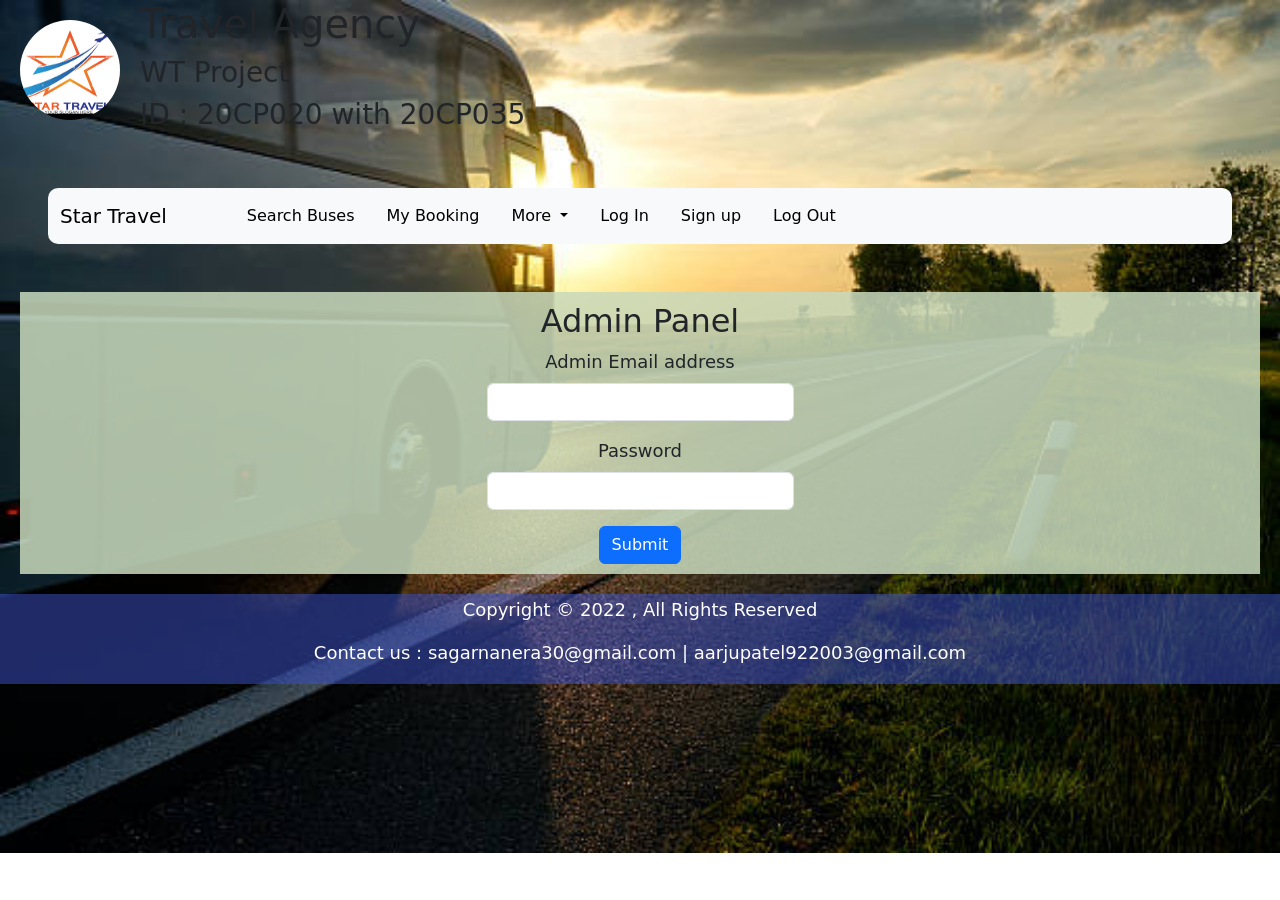
<file: admin/admin.html>
<!doctype html>
<html lang="en">

<head>
    <!-- Required meta tags -->
    <meta charset="utf-8">
    <meta name="viewport" content="width=device-width, initial-scale=1">

<script src="js-file/admin.js"></script>
    <!-- Bootstrap CSS -->
    <link rel="stylesheet" href="../css-file/main.css">
    <link href="https://cdn.jsdelivr.net/npm/bootstrap@5.1.3/dist/css/bootstrap.min.css" rel="stylesheet"
        integrity="sha384-1BmE4kWBq78iYhFldvKuhfTAU6auU8tT94WrHftjDbrCEXSU1oBoqyl2QvZ6jIW3" crossorigin="anonymous">

    <title>Travel with us/admin panel</title>
</head>

<body>
    <div class="containeer">

        <div id="head_div">
            <div id="img_div" onclick="callhome()">
                <img src="../image/logo.png" alt="main_travel_logo">
            </div>
            <div id="title_div">
                <h1>Travel Agency</h1>
                <h3>WT Project</h3>
                <h3>ID : 20CP020 with 20CP035</h3>
            </div>
        </div>
        <script>function callhome() {
                window.location.href = "admin.html";
            }
        </script>

        <nav class="navbar m-5 navbar-expand-lg navbar-light bg-light">
            <div class="container-fluid">
                <a class="navbar-brand" style="color:black;" href="../admin/admin.html">Star Travel</a>
                <button class="navbar-toggler" type="button" data-bs-toggle="collapse"
                    data-bs-target="#navbarSupportedContent" aria-controls="navbarSupportedContent"
                    aria-expanded="false" aria-label="Toggle navigation">
                    <span class="navbar-toggler-icon"></span>
                </button>
                <div class="collapse navbar-collapse mx-5" id="navbarSupportedContent">
                    <ul class="navbar-nav me-auto mb-2 mb-lg-0">
                        <li class="nav-item mx-2">
                            <a class="nav-link active" aria-current="page" href="../admin/html-file/search_bus.html">Search
                                Buses</a>
                        </li>
                        <li class="nav-item dropdown mx-2">
                            <a style="color: black;" class="nav-link dropdown-toggle" href="#" id="navbarDropdown"
                                role="button" data-bs-toggle="dropdown" aria-expanded="false">
                                Bus Add/Remove
                            </a>
                            <ul class="dropdown-menu" aria-labelledby="navbarDropdown">
                                <li><a class="dropdown-item" href="../admin/html-file/addbusinfo.html">Add bus</a></li>
                                <li><a class="dropdown-item" href="../admin/html-file/removeaddbusinfo.html">Remove bus</a></li>
                            </ul>
                        </li>
                        <li class="nav-item mx-2">
                            <a class="nav-link active" href="../admin/html-file/addrtinfo.html">Add route information</a>
                        </li>
                        <li class="nav-item mx-2">
                            <a class="nav-link active" href="#" onclick="admin_logout()">Log Out</a>
                        </li>

                    </ul>
                </div>
            </div>
        </nav>



        <main id="main_content">

            <div id="outer">

                <h2>Welcome to Travel.com</h2>
                <p>
                <h3>Thi is the Admin panel of the Star Travel</h3>
                </p>
                <p>This project is about travel management system in which we going to implement the web interface of
                    travel
                    agency. We are going to implement this web interface in steps. First of all, we will do some
                    research on
                    travel agency. Then we determine that which type of function pages we need to write in this
                    Website. Then we implement our pages using html, css and javascript according to requirement.</p>

                <p> At this we are just going implement our web pages using html and css after sometime we will use
                    javascript proper work and at the end we join our old database of travel agency using PHP.</p>

                <p>After all this we use this web interface to store, retrieve, modify and delete the data of all
                    passengers, vehicle
                    information, employee information and payment information etc...
                </p>

            </div>
        </main>





        <footer id="page_foot">
            <div>
                <p>Copyright &copy; 2022 , All Rights Reserved</p>
                <p id="con">Contact us : <a href="mailto:sagarnanera30@gmail.com">sagarnanera30@gmail.com</a> <a
                        href="#"> |
                    </a> <a href="mailto:aarjupatel922003@gmail.com">aarjupatel922003@gmail.com</a></p>

            </div>
        </footer>
        <!-- Optional JavaScript; choose one of the two! -->

        <!-- Option 1: Bootstrap Bundle with Popper -->
        <script src="https://cdn.jsdelivr.net/npm/bootstrap@5.1.3/dist/js/bootstrap.bundle.min.js"
            integrity="sha384-ka7Sk0Gln4gmtz2MlQnikT1wXgYsOg+OMhuP+IlRH9sENBO0LRn5q+8nbTov4+1p"
            crossorigin="anonymous"></script>

        <!-- Option 2: Separate Popper and Bootstrap JS -->
        <!--
    <script src="https://cdn.jsdelivr.net/npm/@popperjs/core@2.10.2/dist/umd/popper.min.js" integrity="sha384-7+zCNj/IqJ95wo16oMtfsKbZ9ccEh31eOz1HGyDuCQ6wgnyJNSYdrPa03rtR1zdB" crossorigin="anonymous"></script>
    <script src="https://cdn.jsdelivr.net/npm/bootstrap@5.1.3/dist/js/bootstrap.min.js" integrity="sha384-QJHtvGhmr9XOIpI6YVutG+2QOK9T+ZnN4kzFN1RtK3zEFEIsxhlmWl5/YESvpZ13" crossorigin="anonymous"></script>
    -->

    </div>
</body>

</html>
</file>
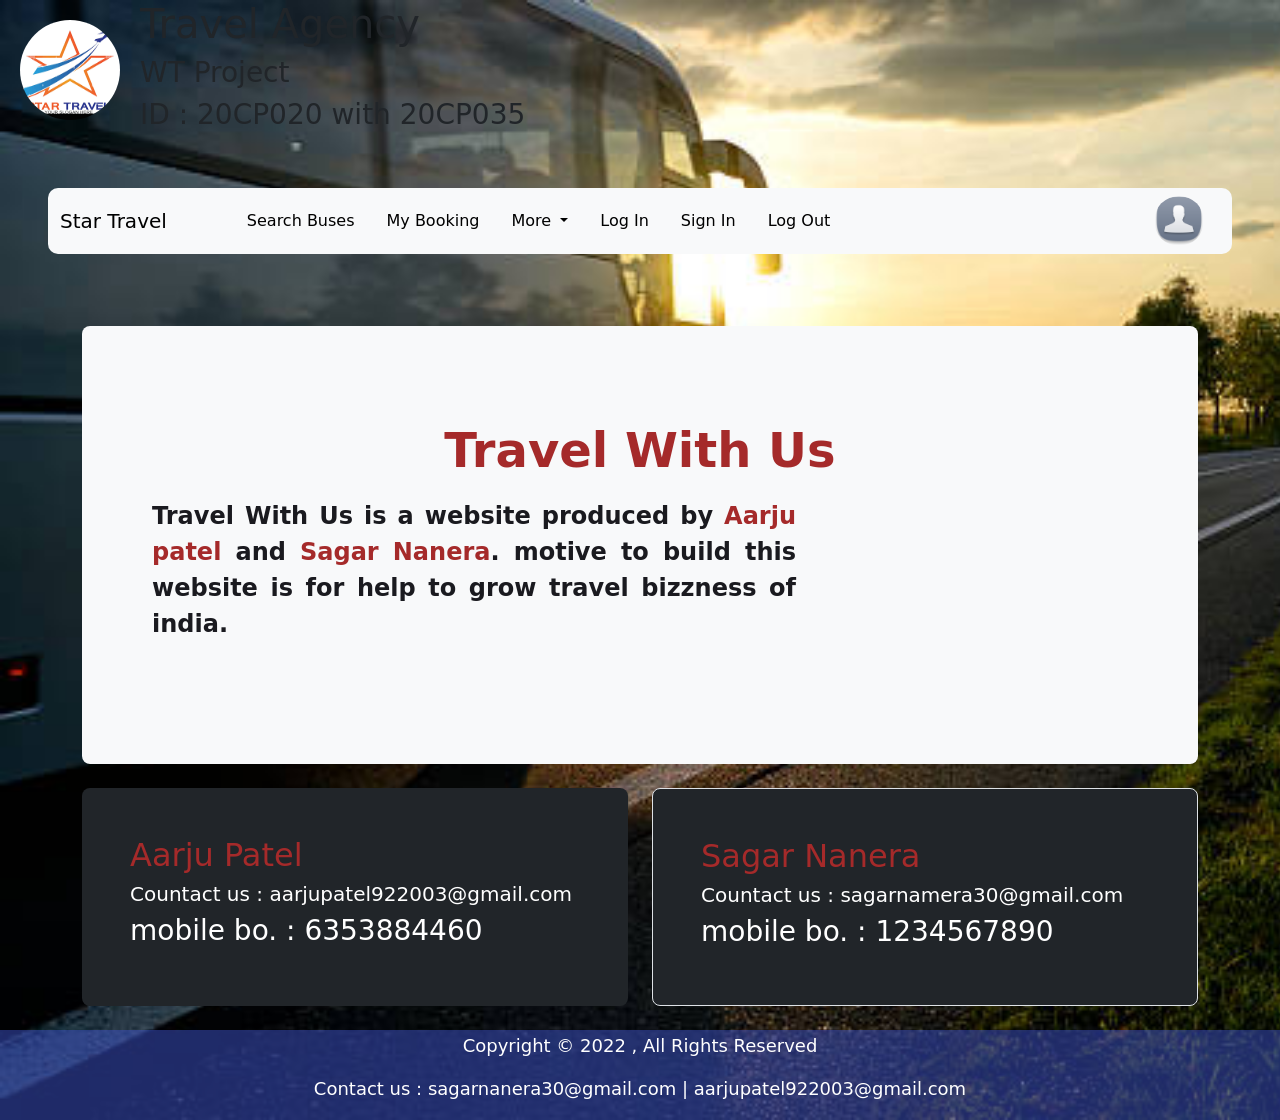
<file: html-file/about-us.html>
<!doctype html>
<html lang="en">

<head>
    <!-- Required meta tags -->
    <meta charset="utf-8">
    <meta name="viewport" content="width=device-width, initial-scale=1">


    <script src="../js-file/main.js"></script>
    <script src="../js-file/login.js"></script>

    <!-- Bootstrap CSS -->
    <link rel="stylesheet" href="../css-file/main.css">
    <link href="https://cdn.jsdelivr.net/npm/bootstrap@5.1.3/dist/css/bootstrap.min.css" rel="stylesheet"
        integrity="sha384-1BmE4kWBq78iYhFldvKuhfTAU6auU8tT94WrHftjDbrCEXSU1oBoqyl2QvZ6jIW3" crossorigin="anonymous">

    <title>Travel with us</title>
</head>
<body>
    <div class="containeer">

        <div id="head_div">
            <div id="img_div">
                <img src="../image/logo.png" alt="main_travel_logo">
            </div>
            <div id="title_div">
                <h1>Travel Agency</h1>
                <h3>WT Project</h3>
                <h3>ID : 20CP020 with 20CP035</h3>
            </div>
        </div>

        <nav class="navbar m-5 navbar-expand-lg navbar-light bg-light">
            <div class="container-fluid">
                <a class="navbar-brand" style="color:black;" href="../index.html">Star Travel</a>
                <button class="navbar-toggler" type="button" data-bs-toggle="collapse" data-bs-target="#navbarSupportedContent"
                    aria-controls="navbarSupportedContent" aria-expanded="false" aria-label="Toggle navigation">
                    <span class="navbar-toggler-icon"></span>
                </button>
                <div class="collapse navbar-collapse mx-5" id="navbarSupportedContent">
                    <ul class="navbar-nav me-auto mb-2 mb-lg-0">
        
                        <li class="nav-item mx-2">
                            <a style="color: black;" class="nav-link active" aria-current="page"
                                href="../html-file/search_bus.html">Search Buses</a>
                        </li>
        
                        <li class="nav-item mx-2">
                            <a style="color: black;" class="nav-link active" href="../html-file/my_booking.html">My Booking</a>
                        </li>
        
                        <li class="nav-item dropdown mx-2">
                            <a style="color: black;" class="nav-link dropdown-toggle" href="#" id="navbarDropdown" role="button"
                                data-bs-toggle="dropdown" aria-expanded="false">
                                More
                            </a>
                            <ul class="dropdown-menu" aria-labelledby="navbarDropdown">
                                <li><a class="dropdown-item" href="../html-file/about-us.html">About Us</a></li>
                                <li>
                                    <hr class="dropdown-divider">
                                </li>
                                <li><a class="dropdown-item" href="../html-file/admin_log.html">Admin Login</a></li>
                            </ul>
                        </li>
                        <li class="nav-item mx-2">
                            <a style="color: black;" class="nav-link active" href="../html-file/login.html">Log In</a>
                        </li>
                        <li class="nav-item mx-2">
                            <a style="color: black;" class="nav-link active" href="../html-file/register.html">Sign In</a>
                        </li>
                        <li class="nav-item mx-2">
                            <a style="color: black;" class="nav-link active" href="#" onclick="logout()">Log Out</a>
                        </li>
        
                    </ul>
                </div>
                <div class="navbar-header">
                    <a class="navbar-brand" href="#">
                        <img id="user_image" width="10px" height="10px" src="../image/ser.ico"
                            style="position:relative;top: 0px;width: 50px; height: 50px;">
                        <!--{% static " series/images/logo.png"%}-->
                    </a>
        
                </div>
            </div>
        </nav>
        
        <main>
        
        
            <div class="container py-4">
        
        
                <div class="p-5 mb-4 bg-light rounded-3">
                    <div class="container-fluid py-5" style=" text-align: center;">
                        <h1 class="display-5 fw-bold" style="color: brown; text-align: center;">Travel With Us</h1>
                        <p class="col-md-8 fs-4" >Travel With Us is a website produced by <b style="color: brown;">Aarju patel</b> and <b style="color: brown;">Sagar Nanera</b>.
                            motive to build this website is for help to grow travel bizzness of india.

                        </p>
                    </div>
                </div>
        
                <div class="row align-items-md-stretch">
                    <div class="col-md-6">
                        <div class="h-100 p-5 text-white bg-dark rounded-3">
                            <h2 style="color: brown;">Aarju Patel</h2>
                            <h5>Countact us : aarjupatel922003@gmail.com</h5>
                            <h3>mobile bo. : 6353884460</h3>
                        </div>
        
        
                    </div>
                    <div class="col-md-6">
                        <div class="h-100 p-5 bg-dark text-white border rounded-3">
                            <h2 style="color: brown;">Sagar Nanera</h2>
                            <h5>Countact us : sagarnamera30@gmail.com</h5>
                            <h3>mobile bo. : 1234567890</h3>
                        </div>
                    </div>
                </div>
        
            </div>
        </main>







        <footer id="page_foot">
            <div>
                <p>Copyright &copy; 2022 , All Rights Reserved</p>
                <p id="con">Contact us : <a href="mailto:sagarnanera30@gmail.com">sagarnanera30@gmail.com</a> <a

                        href="#"> | </a> <a href="mailto:aarjupatel922003@gmail.com">aarjupatel922003@gmail.com</a></p>
            </div>
        </footer>
        <!-- Optional JavaScript; choose one of the two! -->

        <!-- Option 1: Bootstrap Bundle with Popper -->
        <script src="https://cdn.jsdelivr.net/npm/bootstrap@5.1.3/dist/js/bootstrap.bundle.min.js"
            integrity="sha384-ka7Sk0Gln4gmtz2MlQnikT1wXgYsOg+OMhuP+IlRH9sENBO0LRn5q+8nbTov4+1p"
            crossorigin="anonymous"></script>

        <!-- Option 2: Separate Popper and Bootstrap JS -->
        <!--
    <script src="https://cdn.jsdelivr.net/npm/@popperjs/core@2.10.2/dist/umd/popper.min.js" integrity="sha384-7+zCNj/IqJ95wo16oMtfsKbZ9ccEh31eOz1HGyDuCQ6wgnyJNSYdrPa03rtR1zdB" crossorigin="anonymous"></script>
    <script src="https://cdn.jsdelivr.net/npm/bootstrap@5.1.3/dist/js/bootstrap.min.js" integrity="sha384-QJHtvGhmr9XOIpI6YVutG+2QOK9T+ZnN4kzFN1RtK3zEFEIsxhlmWl5/YESvpZ13" crossorigin="anonymous"></script>
    -->
    </div>
</body>


</html>
</file>
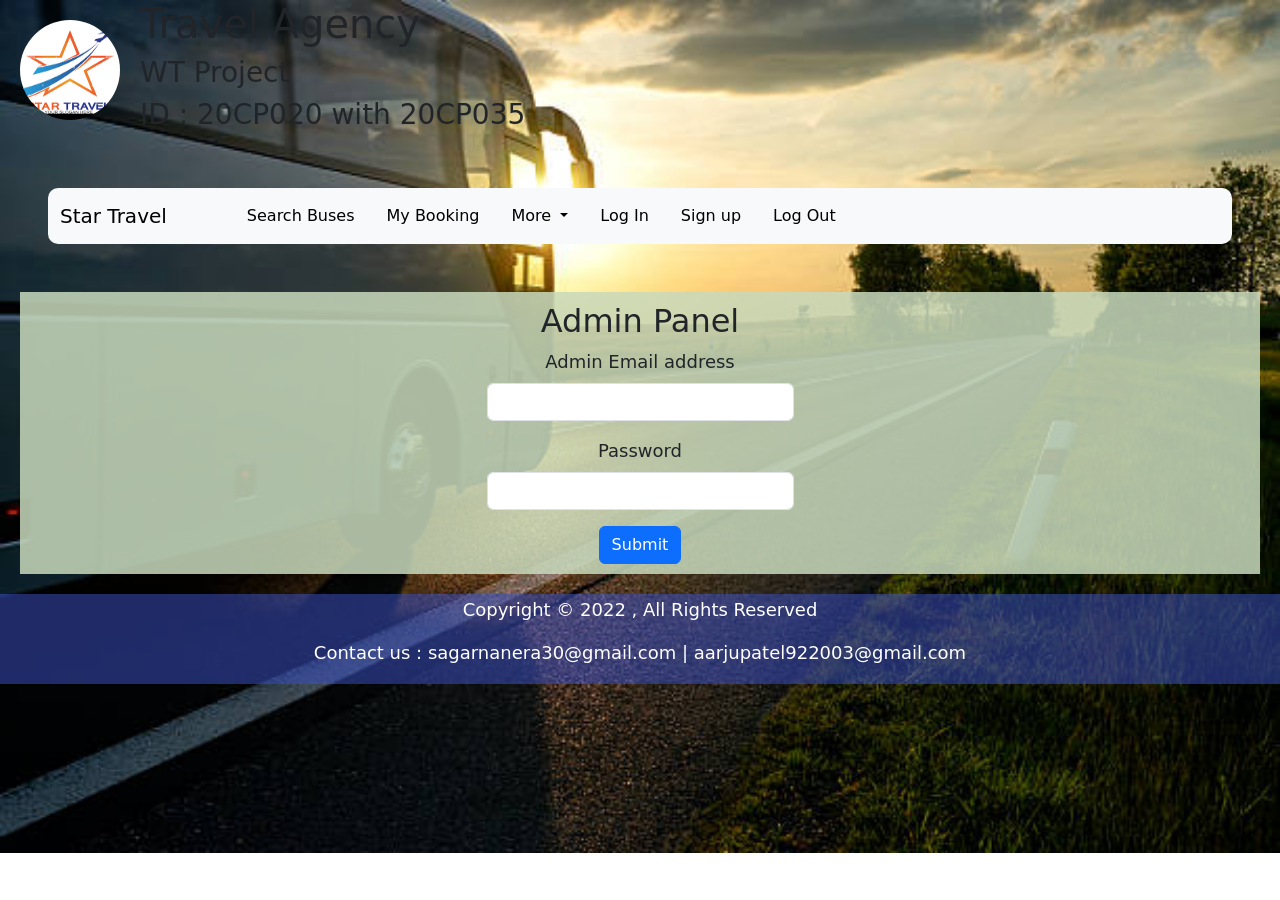
<file: html-file/admin_log.html>
<!doctype html>
<html lang="en">

<head>
    <!-- Required meta tags -->
    <meta charset="utf-8">
    <meta name="viewport" content="width=device-width, initial-scale=1">

    <!-- <script src="../js-file/main.js"></script> -->
    <script src="../js-file/login.js"></script>
    <script src="../js-file/admin_log.js"></script>

    <!-- Bootstrap CSS -->
    <link rel="stylesheet" href="../css-file/main.css">
    <link href="https://cdn.jsdelivr.net/npm/bootstrap@5.1.3/dist/css/bootstrap.min.css" rel="stylesheet"
        integrity="sha384-1BmE4kWBq78iYhFldvKuhfTAU6auU8tT94WrHftjDbrCEXSU1oBoqyl2QvZ6jIW3" crossorigin="anonymous">

    <title>Travel with us</title>
</head>

<body>
    <div class="containeer">

        <div id="head_div">
            <div id="img_div">
                <img src="../image/logo.png" alt="main_travel_logo">
            </div>
            <div id="title_div">
                <h1>Travel Agency</h1>
                <h3>WT Project</h3>
                <h3>ID : 20CP020 with 20CP035</h3>
            </div>
        </div>

        <nav class="navbar m-5 navbar-expand-lg navbar-light bg-light">
            <div class="container-fluid">
                <a class="navbar-brand" style="color:black;" href="../index.html">Star Travel</a>
                <button class="navbar-toggler" type="button" data-bs-toggle="collapse"
                    data-bs-target="#navbarSupportedContent" aria-controls="navbarSupportedContent"
                    aria-expanded="false" aria-label="Toggle navigation">
                    <span class="navbar-toggler-icon"></span>
                </button>
                <div class="collapse navbar-collapse mx-5" id="navbarSupportedContent">
                    <ul class="navbar-nav me-auto mb-2 mb-lg-0">


                        <li class="nav-item mx-2">
                            <a style="color: black;" class="nav-link active" aria-current="page"
                                href="../html-file/search_bus.html">Search Buses</a>
                        </li>

                        <li class="nav-item mx-2">
                            <a style="color: black;" class="nav-link active" href="../html-file/my_booking.html">My
                                Booking</a>
                        </li>

                        <li class="nav-item dropdown mx-2">
                            <a style="color: black;" class="nav-link dropdown-toggle" href="#" id="navbarDropdown"
                                role="button" data-bs-toggle="dropdown" aria-expanded="false"> More </a>

                            <ul class="dropdown-menu" aria-labelledby="navbarDropdown">
                                <li><a class="dropdown-item" href="../html-file/about-us.html">About Us</a></li>
                                <li>
                                    <hr class="dropdown-divider">
                                </li>
                                <li><a class="dropdown-item" href="../html-file/admin_log.html">Admin Login</a></li>
                            </ul>
                        </li>
                        <li class="nav-item mx-2">
                            <a style="color: black;" class="nav-link active" href="../html-file/login.html">Log In</a>
                        </li>
                        <li class="nav-item mx-2">
                            <a style="color: black;" class="nav-link active" href="../html-file/register.html">Sign

                                up</a>
                        </li>
                        <li class="nav-item mx-2">
                            <a style="color: black;" class="nav-link active" href="#" onclick="logout()">Log Out</a>
                        </li>
                    </ul>
                </div>
            </div>
        </nav>
        <main>
            <div id="outer" class="home">
                <h2>Admin Panel</h2>
                <form >
                    <div class="mb-3" name="email">
                        <label for="email" class="form-label">Admin Email address</label>
                        <input size="30" type="email" name="email" class="form-control" id="email"
                            aria-describedby="emailHelp" required>
                        <!-- <div id="emailHelp" class="form-text">We'll never share your email with anyone else.</div> -->
                    </div>
                    <div class="mb-3" name="password">
                        <label for="password" class="form-label">Password</label>
                        <input type="password" name="password" class="form-control" id="password" required>
                    </div>
                    <button type="button" onclick="add_log()" class="btn btn-primary">Submit</button>
                </form>
            </div>
        </main>

        <footer id="page_foot">
            <div>
                <p>Copyright &copy; 2022 , All Rights Reserved</p>
                <p id="con">Contact us : <a href="mailto:sagarnanera30@gmail.com">sagarnanera30@gmail.com</a> <a

                        href="#"> | </a> <a
                        href="mailto:aarjupatel922003@gmail.com">aarjupatel922003@gmail.com</a></p>
            </div>
        </footer>

        <!--bootstrapp code -->
        <script src="https://cdn.jsdelivr.net/npm/bootstrap@5.1.3/dist/js/bootstrap.bundle.min.js"
            integrity="sha384-ka7Sk0Gln4gmtz2MlQnikT1wXgYsOg+OMhuP+IlRH9sENBO0LRn5q+8nbTov4+1p"
            crossorigin="anonymous"></script>

    </div>
</body>


</html>
</file>
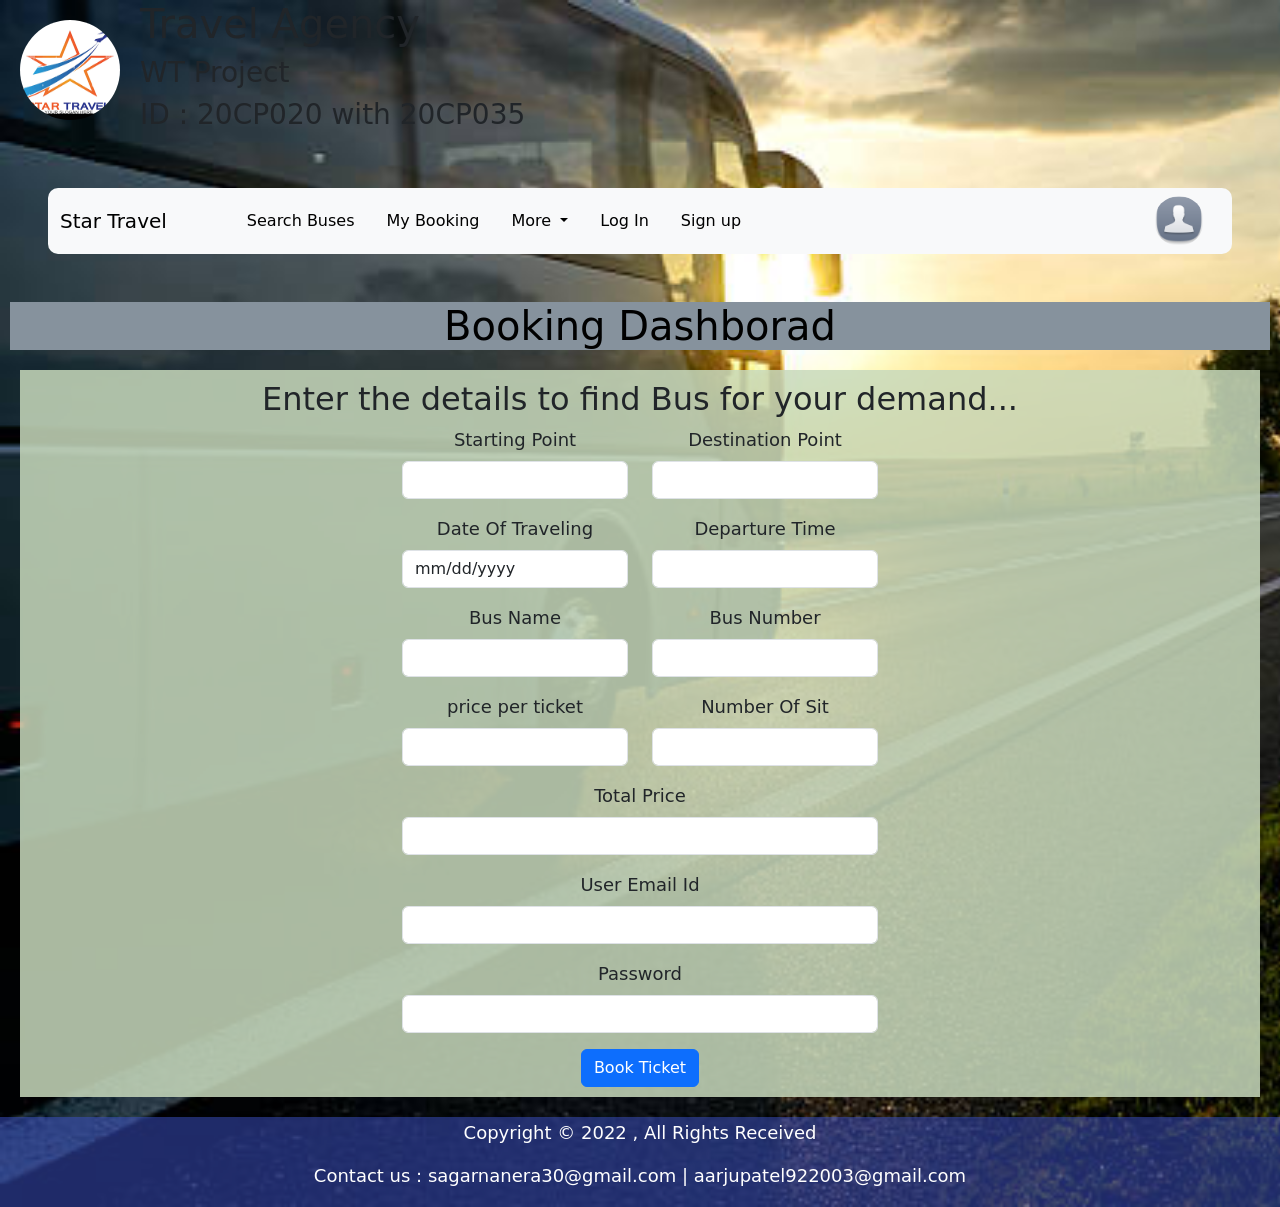
<file: html-file/booking.html>
<!DOCTYPE html>
<html lang="en">

<head>
    <!-- Required meta tags -->
    <meta charset="utf-8">
    <meta name="viewport" content="width=device-width, initial-scale=1">
    <!-- local JavaScript file -->
    <script src="../js-file/booking.js"></script>
    <!-- <script src="../js-file/main.js"></script> -->
    <script src="../js-file/login.js"></script>
    <!-- Bootstrap CSS -->
    <link rel="stylesheet" href="../css-file/main.css">
    <link href="https://cdn.jsdelivr.net/npm/bootstrap@5.1.3/dist/css/bootstrap.min.css" rel="stylesheet"
        integrity="sha384-1BmE4kWBq78iYhFldvKuhfTAU6auU8tT94WrHftjDbrCEXSU1oBoqyl2QvZ6jIW3" crossorigin="anonymous">

    <title>Travel with us</title>
</head>

<body>

    <div class="containeer">

        <div id="head_div">
            <div id="img_div">
                <img src="../image/logo.png" alt="main_travel_logo">
            </div>
            <div id="title_div">
                <h1>Travel Agency</h1>
                <h3>WT Project</h3>
                <h3>ID : 20CP020 with 20CP035</h3>
            </div>
        </div>

        <nav class="navbar m-5 navbar-expand-lg navbar-light bg-light">
            <div class="container-fluid">
                <a class="navbar-brand" style="color:black;" href="../index.html">Star Travel</a>
                <button class="navbar-toggler" type="button" data-bs-toggle="collapse"
                    data-bs-target="#navbarSupportedContent" aria-controls="navbarSupportedContent"
                    aria-expanded="false" aria-label="Toggle navigation">
                    <span class="navbar-toggler-icon"></span>
                </button>
                <div class="collapse navbar-collapse mx-5" id="navbarSupportedContent">
                    <ul class="navbar-nav me-auto mb-2 mb-lg-0">

                        <li class="nav-item mx-2">
                            <a style="color: black;" class="nav-link active" aria-current="page"
                                href="../html-file/search_bus.html">Search Buses</a>
                        </li>

                        <li class="nav-item mx-2">
                            <a style="color: black;" class="nav-link active" href="../html-file/my_booking.html">My
                                Booking</a>
                        </li>

                        <li class="nav-item dropdown mx-2">
                            <a style="color: black;" class="nav-link dropdown-toggle" href="#" id="navbarDropdown"
                                role="button" data-bs-toggle="dropdown" aria-expanded="false"> More </a>

                            <ul class="dropdown-menu" aria-labelledby="navbarDropdown">
                                <li><a class="dropdown-item" href="../html-file/about-us.html">About Us</a></li>
                                <li>
                                    <hr class="dropdown-divider">
                                </li>
                                <li><a class="dropdown-item" href="../html-file/admin_log.html">Admin Login</a></li>
                            </ul>
                        </li>
                        <li class="nav-item mx-2">
                            <a style="color: black;" class="nav-link active" href="../html-file/login.html">Log In</a>
                        </li>
                        <li class="nav-item mx-2">
                            <a style="color: black;" class="nav-link active" href="../html-file/register.html">Sign
                                up</a>
                        </li>

                    </ul>
                </div>
                <div class="navbar-header">
                    <a class="navbar-brand" href="#">

                        <img id="user_image" src="../image/ser.ico"
                            style="position:relative;top: 0px;width: 50px; height: 50px;">
                        <!--{% static " series/images/logo.png"%}-->
                    </a>
                </div>
            </div>
        </nav>
        <h1 style="text-align: center; color: black; background-color: rgb(134, 146, 157); margin: 10px;">Booking
            Dashborad</h1>
        <main>
            <div id="outer" class="home">
                <h2>Enter the details to find Bus for your demand...</h2>
                <!-- action="bus_info_admin.php" method="post -->
                <form id="myForm">
                    <div class="row">

                        <div class="col mb-3" name="source">
                            <label for="exampleInputPassword1" class="form-label">Starting Point</label>
                            <input type="text" name="source" class="form-control" id="starting_point" readonly>
                        </div>
                        <div class="col mb-3" name="destination">
                            <label for="exampleInputPassword1" class="form-label">Destination Point</label>

                            <input type="text" name="destination" class="form-control" id="destination" readonly>

                        </div>
                    </div>
                    <div class="row">
                        <div class="col mb-3" name="jsdate">
                            <label for="exampleInputPassword1" class="form-label">Date Of Traveling</label>
                            <!-- value="09/02/2003" -->
                            <input type="date" name="jsdate" class="form-control" id="travelling_date" readonly>
                        </div>
                        <div class="col mb-3" name="departure_time">
                            <label for="exampleInputPassword1" class="form-label">Departure Time</label>
                            <input type="text" name="departure_time" class="form-control" id="departure_time" readonly>
                        </div>
                    </div>

                    <div class="row">
                        <div class="col mb-3" name="bus_name">
                            <label for="exampleInputPassword1" class="form-label">Bus Name </label>
                            <input type="text" name="bus_name" class="form-control" id="bus_name" readonly>
                        </div>
                        <div class="col mb-3" name="bus_number">
                            <label for="exampleInputPassword1" class="form-label">Bus Number</label>
                            <input type="text" name="bus_number" class="form-control" id="bus_number" readonly>
                        </div>
                    </div>
                    <div class="row">

                        <div class="col mb-3" name="price">
                            <label for="exampleInputPassword1" class="form-label">price per ticket</label>
                            <input type="text" name="price" class="form-control" id="price" readonly>
                        </div>

                        <div class="col mb-3" name="number_of_sit">
                            <label for="exampleInputPassword1" class="form-label">Number Of Sit</label>
                            <input type="text" onkeyup="get_total_price()" name="number_of_sit" class="form-control"
                                id="number_of_sit">
                        </div>
                    </div>

                    <div class="mb-3" name="total_price">
                        <label for="exampleInputPassword1" class="form-label">Total Price</label>
                        <input type="text" name="total_price" class="form-control" id="total_price" readonly>
                    </div>

                    <div class="mb-3" name="user_email">
                        <label for="exampleInputPassword1" class="form-label">User Email Id</label>
                        <input type="text" name="user_email" class="form-control" id="user_email" readonly>
                    </div>
                    <div class="mb-3" name="pass">
                        <label for="exampleInputPassword1" class="form-label">Password</label>
                        <input type="password" name="pass" class="form-control" id="pass">
                    </div>
                    <button onclick="onbooking()" type="button" id="booking_btn" class="btn btn-primary">Book Ticket</button>
                </form>
            </div>
        </main>

        <footer id="page_foot">
            <div>
                <p>Copyright &copy; 2022 , All Rights Received</p>
                <p id="con">Contact us : <a href="mailto:sagarnanera30@gmail.com">sagarnanera30@gmail.com</a> <a
                        href="#"> | </a> <a href="mailto:aarjupatel922003@gmail.com">aarjupatel922003@gmail.com</a></p>
            </div>
        </footer>
        <!-- Optional JavaScript; choose one of the two! -->

        <!-- Option 1: Bootstrap Bundle with Popper -->
        <script src="https://cdn.jsdelivr.net/npm/bootstrap@5.1.3/dist/js/bootstrap.bundle.min.js"
            integrity="sha384-ka7Sk0Gln4gmtz2MlQnikT1wXgYsOg+OMhuP+IlRH9sENBO0LRn5q+8nbTov4+1p"
            crossorigin="anonymous"></script>

        <!-- Option 2: Separate Popper and Bootstrap JS -->
        <!--
            <script src="https://cdn.jsdelivr.net/npm/@popperjs/core@2.10.2/dist/umd/popper.min.js" integrity="sha384-7+zCNj/IqJ95wo16oMtfsKbZ9ccEh31eOz1HGyDuCQ6wgnyJNSYdrPa03rtR1zdB" crossorigin="anonymous"></script>
            <script src="https://cdn.jsdelivr.net/npm/bootstrap@5.1.3/dist/js/bootstrap.min.js" integrity="sha384-QJHtvGhmr9XOIpI6YVutG+2QOK9T+ZnN4kzFN1RtK3zEFEIsxhlmWl5/YESvpZ13" crossorigin="anonymous"></script>
            -->

    </div>
</body>


</html>
</file>
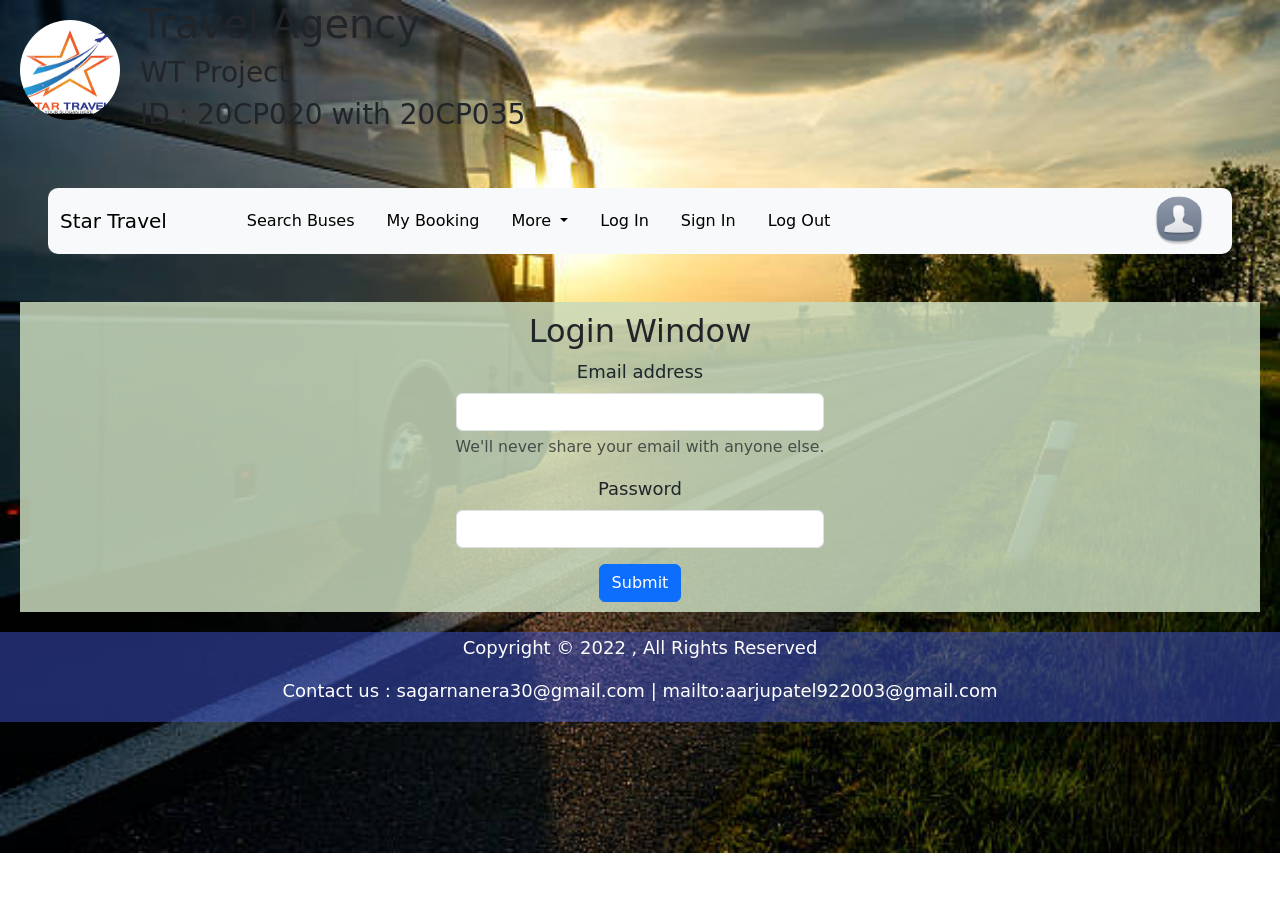
<file: html-file/login.html>
<!doctype html>
<html lang="en">

<head>
    <!-- Required meta tags -->
    <meta charset="utf-8">
    <meta name="viewport" content="width=device-width, initial-scale=1">
<script src="../js-file/login.js"></script>
<script src="../js-file/main.js"></script>
    <!-- Bootstrap CSS -->
    <link rel="stylesheet" href="../css-file/main.css">
    <link href="https://cdn.jsdelivr.net/npm/bootstrap@5.1.3/dist/css/bootstrap.min.css" rel="stylesheet"
        integrity="sha384-1BmE4kWBq78iYhFldvKuhfTAU6auU8tT94WrHftjDbrCEXSU1oBoqyl2QvZ6jIW3" crossorigin="anonymous">

    <title>Travel with us</title>
</head>

<body>
    <div class="containeer">

        <div id="head_div">

            <div id="img_div">
                <img src="../image/logo.png" alt="main_travel_logo">
            </div>
            <div id="title_div">
                <h1>Travel Agency</h1>
                <h3>WT Project</h3>
                <h3>ID : 20CP020 with 20CP035</h3>
            </div>
        </div>


    <nav class="navbar m-5 navbar-expand-lg navbar-light bg-light">
        <div class="container-fluid">
            <a class="navbar-brand" style="color:black;" href="../index.html">Star Travel</a>
            <button class="navbar-toggler" type="button" data-bs-toggle="collapse" data-bs-target="#navbarSupportedContent"
                aria-controls="navbarSupportedContent" aria-expanded="false" aria-label="Toggle navigation">
                <span class="navbar-toggler-icon"></span>
            </button>
            <div class="collapse navbar-collapse mx-5" id="navbarSupportedContent">
                <ul class="navbar-nav me-auto mb-2 mb-lg-0">
    
                    <li class="nav-item mx-2">
                        <a style="color: black;" class="nav-link active" aria-current="page"
                            href="../html-file/search_bus.html">Search Buses</a>
                    </li>
    
                    <li class="nav-item mx-2">
                        <a style="color: black;" class="nav-link active" href="../html-file/my_booking.html">My Booking</a>
                    </li>
    
                    <li class="nav-item dropdown mx-2">
                        <a style="color: black;" class="nav-link dropdown-toggle" href="#" id="navbarDropdown" role="button"
                            data-bs-toggle="dropdown" aria-expanded="false">
                            More
                        </a>
                        <ul class="dropdown-menu" aria-labelledby="navbarDropdown">
                            <li><a class="dropdown-item" href="../html-file/about-us.html">About Us</a></li>
                            <li>
                                <hr class="dropdown-divider">
                            </li>
                            <li><a class="dropdown-item" href="../html-file/admin_log.html">Admin Login</a></li>
                        </ul>
                    </li>
                    <li class="nav-item mx-2">
                        <a style="color: black;" class="nav-link active" href="../html-file/login.html">Log In</a>
                    </li>
                    <li class="nav-item mx-2">
                        <a style="color: black;" class="nav-link active" href="../html-file/register.html">Sign In</a>
                    </li>
                    <li class="nav-item mx-2">
                        <a style="color: black;" class="nav-link active" href="#" onclick="logout()">Log Out</a>
                    </li>
    
                </ul>
            </div>
            <div class="navbar-header">
                <a class="navbar-brand" href="#">
                    <img id="user_image" width="10px" height="10px" src="../image/ser.ico" style="position:relative;top: 0px;width: 50px; height: 50px;">
                    <!--{% static " series/images/logo.png"%}-->
                </a>
            
            </div>
        </div>
    </nav>



        <main>
            <div id="outer" class="home">
                <h2>Login Window</h2>
<!-- action="../php-file/login.php" method="POST" -->
                <form >
                    <div class="mb-3" name="email">
                        <label for="exampleInputEmail1" class="form-label">Email address</label>
                        <input type="email" name="email" class="form-control" id="email" aria-describedby="emailHelp">
                        <div id="emailHelp" class="form-text">We'll never share your email with anyone else.</div>
                    </div>
                    <div class="mb-3" name="password">
                        <label for="exampleInputPassword1" class="form-label">Password</label>
                        <input type="password" name="password" class="form-control" id="password">
                    </div>
                    <button type="button" onclick="log()" class="btn btn-primary">Submit</button>
                </form>

            </div>
            
        </main>



        <footer id="page_foot">
            <div>
                <p>Copyright &copy; 2022 , All Rights Reserved</p>
                <p id="con">Contact us : <a href="mailto:sagarnanera30@gmail.com">sagarnanera30@gmail.com</a> <a
                        href="#"> |
                    </a> <a href="mailto:aarjupatel922003@gmail.com">mailto:aarjupatel922003@gmail.com</a></p>

            </div>
        </footer>



        <!--bootstrapp code -->
        <script src="https://cdn.jsdelivr.net/npm/bootstrap@5.1.3/dist/js/bootstrap.bundle.min.js"
            integrity="sha384-ka7Sk0Gln4gmtz2MlQnikT1wXgYsOg+OMhuP+IlRH9sENBO0LRn5q+8nbTov4+1p"
            crossorigin="anonymous"></script>


    </div>
</body>

</html>
</file>
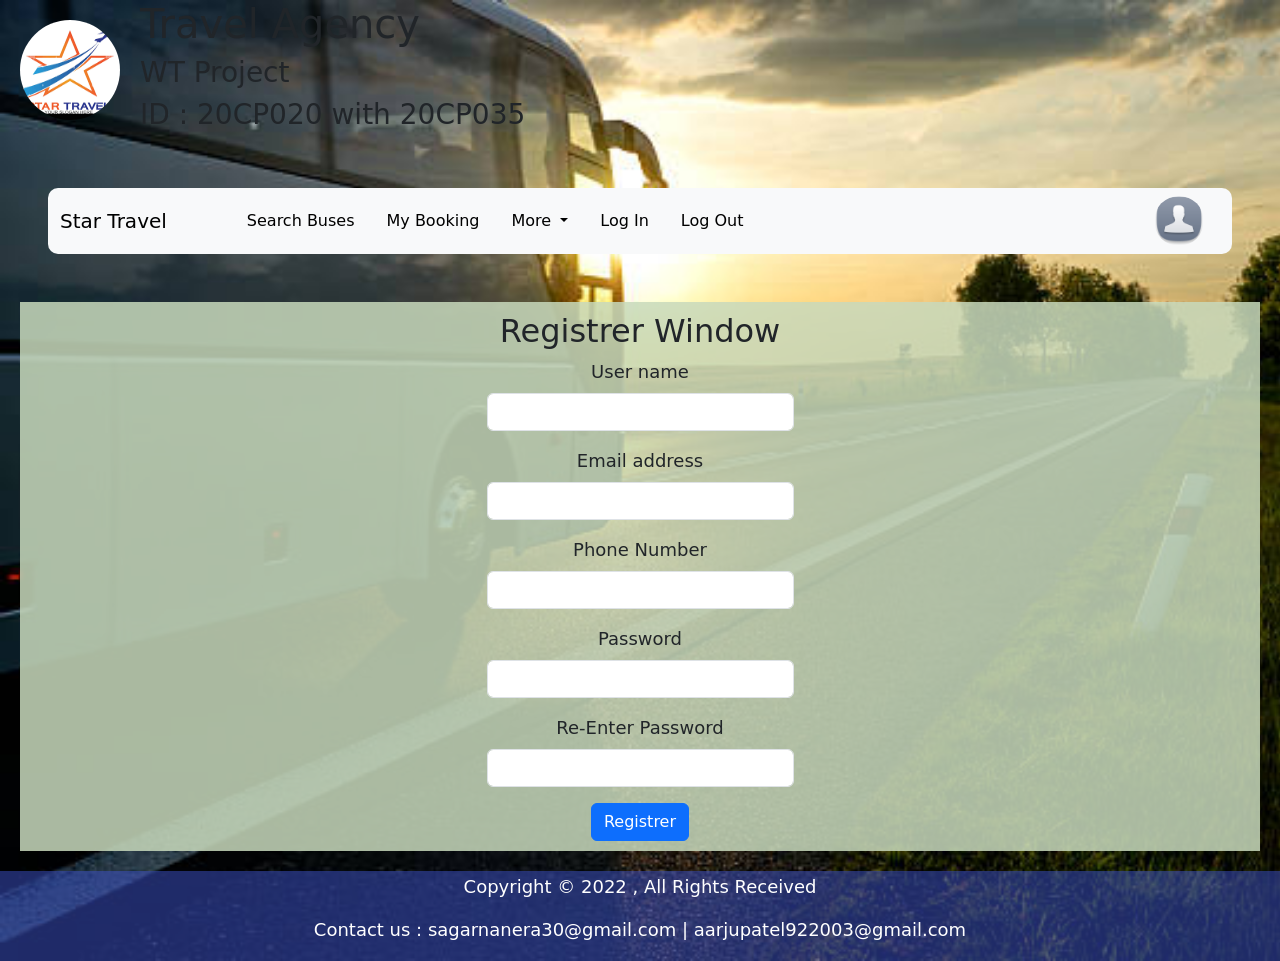
<file: html-file/register.html>
<!DOCTYPE html>
<html lang="en">

<head>
    <!-- Required meta tags -->
    <meta charset="utf-8">
    <meta name="viewport" content="width=device-width, initial-scale=1">
    <script src="../js-file/register.js"></script>
    <script src="../js-file/main.js"></script>
    <script src="../js-file/login.js"></script>
    <!-- Bootstrap CSS -->
    <link rel="stylesheet" href="../css-file/main.css">
    <link href="https://cdn.jsdelivr.net/npm/bootstrap@5.1.3/dist/css/bootstrap.min.css" rel="stylesheet"
        integrity="sha384-1BmE4kWBq78iYhFldvKuhfTAU6auU8tT94WrHftjDbrCEXSU1oBoqyl2QvZ6jIW3" crossorigin="anonymous">

    <title>Travel with us/registration</title>
</head>

<body>
    <div class="containeer">
        <div id="head_div">
            <div id="img_div">
                <img src="../image/logo.png" alt="main_travel_logo">
            </div>
            <div id="title_div">
                <h1>Travel Agency</h1>
                <h3>WT Project</h3>
                <h3>ID : 20CP020 with 20CP035</h3>
            </div>
        </div>

        <nav class="navbar m-5 navbar-expand-lg navbar-light bg-light">
            <div class="container-fluid">
                <a class="navbar-brand" style="color:black;" href="../index.html">Star Travel</a>
                <button class="navbar-toggler" type="button" data-bs-toggle="collapse"
                    data-bs-target="#navbarSupportedContent" aria-controls="navbarSupportedContent"
                    aria-expanded="false" aria-label="Toggle navigation">
                    <span class="navbar-toggler-icon"></span>
                </button>
                <div class="collapse navbar-collapse mx-5" id="navbarSupportedContent">
                    <ul class="navbar-nav me-auto mb-2 mb-lg-0">

                        <li class="nav-item mx-2">
                            <a style="color: black;" class="nav-link active" aria-current="page"
                                href="../html-file/search_bus.html">Search Buses</a>
                        </li>

                        <li class="nav-item mx-2">
                            <a style="color: black;" class="nav-link active" href="../html-file/my_booking.html">My
                                Booking</a>
                        </li>

                        <li class="nav-item dropdown mx-2">
                            <a style="color: black;" class="nav-link dropdown-toggle" href="#" id="navbarDropdown"
                                role="button" data-bs-toggle="dropdown" aria-expanded="false"> More </a>

                            <ul class="dropdown-menu" aria-labelledby="navbarDropdown">
                                <li><a class="dropdown-item" href="../html-file/about-us.html">About Us</a></li>
                                <li>
                                    <hr class="dropdown-divider">
                                </li>
                                <li><a class="dropdown-item" href="../html-file/admin_log.html">Admin Login</a></li>
                            </ul>
                        </li>
                        <li class="nav-item mx-2">
                            <a style="color: black;" class="nav-link active" href="../html-file/login.html">Log In</a>
                        </li>

                        </li>
                        <li class="nav-item mx-2">
                            <a style="color: black;" class="nav-link active" href="#" onclick="logout()">Log Out</a>
                        </li>


                    </ul>
                </div>
                <div class="navbar-header">
                    <a class="navbar-brand" href="#">

                        <img id="user_image" src="../image/ser.ico"
                            style="position:relative;top: 0px;width: 50px; height: 50px;">
                        <!--{% static " series/images/logo.png"%}-->
                    </a>
                </div>
            </div>
        </nav>

        <main>
            <div id="outer" class="home">
                <h2>Registrer Window</h2>
                <!-- action="../php-file/register.php" method="POST" -->
                <form>
                    <div class="mb-3" name="user_name">
                        <label for="exampleInputEmail1" class="form-label">User name</label>
                        <input type="text" name="user_name" class="form-control" id="user_name" aria-describedby="User">
                    </div>
                    <div class="mb-3" name="user_email">
                        <label for="exampleInputEmail1" class="form-label">Email address</label>

                        <input size="30" type="email" name="user_email" class="form-control" id="user_email"
                            aria-describedby="emailHelp">
                        <!-- <div id="emailHelp" class="form-text">We'll never share your email with anyone else.</div> -->

                    </div>
                    <div class="mb-3" name="p_number">
                        <label for="exampleInputEmail1" class="form-label">Phone Number</label>
                        <input type="number" name="p_number" class="form-control" id="p_number"
                            aria-describedby="emailHelp">
                    </div>
                    <div class="mb-3" name="pass">
                        <label for="exampleInputPassword1" class="form-label">Password</label>
                        <input type="password" name="pass" class="form-control" id="pass">
                    </div>
                    <div class="mb-3" name="re_pass">
                        <label for="exampleInputPassword1" class="form-label">Re-Enter Password</label>
                        <input type="password" name="re_pass" class="form-control" id="re_pass">
                    </div>

                    <button type="button" onclick="regi()" class="btn btn-primary">Registrer</button>
                </form>
            </div>
        </main>

        <footer id="page_foot">
            <div>
                <p>Copyright &copy; 2022 , All Rights Received</p>
                <p id="con">Contact us : <a href="mailto:sagarnanera30@gmail.com">sagarnanera30@gmail.com</a> <a

                        href="#"> | </a> <a href="mailto:aarjupatel922003@gmail.com">aarjupatel922003@gmail.com</a></p>
            </div>
        </footer>
        <!-- Optional JavaScript; choose one of the two! -->

        <!-- Option 1: Bootstrap Bundle with Popper -->
        <script src="https://cdn.jsdelivr.net/npm/bootstrap@5.1.3/dist/js/bootstrap.bundle.min.js"
            integrity="sha384-ka7Sk0Gln4gmtz2MlQnikT1wXgYsOg+OMhuP+IlRH9sENBO0LRn5q+8nbTov4+1p"
            crossorigin="anonymous"></script>

        <!-- Option 2: Separate Popper and Bootstrap JS -->
        <!--
            <script src="https://cdn.jsdelivr.net/npm/@popperjs/core@2.10.2/dist/umd/popper.min.js" integrity="sha384-7+zCNj/IqJ95wo16oMtfsKbZ9ccEh31eOz1HGyDuCQ6wgnyJNSYdrPa03rtR1zdB" crossorigin="anonymous"></script>
            <script src="https://cdn.jsdelivr.net/npm/bootstrap@5.1.3/dist/js/bootstrap.min.js" integrity="sha384-QJHtvGhmr9XOIpI6YVutG+2QOK9T+ZnN4kzFN1RtK3zEFEIsxhlmWl5/YESvpZ13" crossorigin="anonymous"></script>
            -->
    </div>
</body>


</html>
</file>
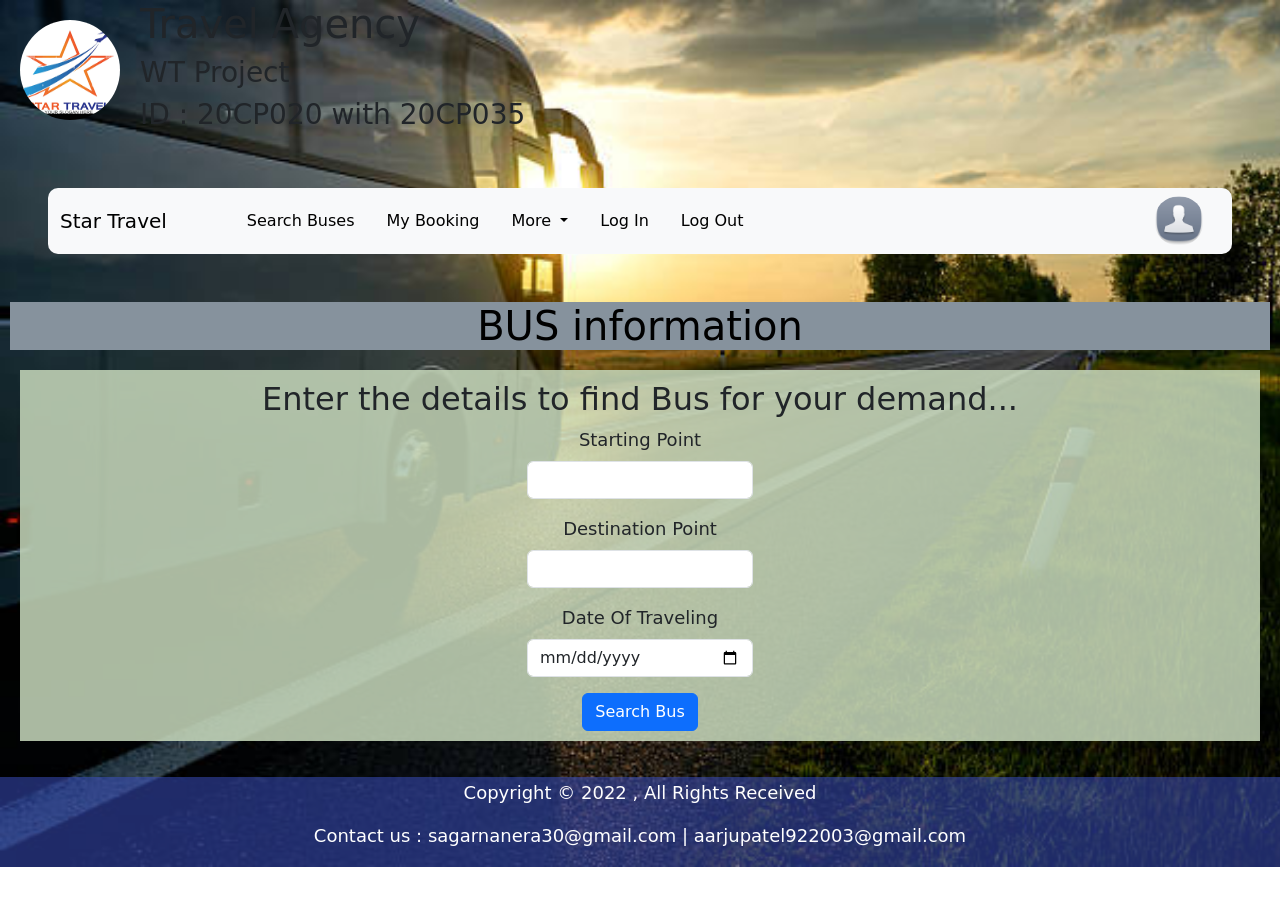
<file: html-file/search_bus.html>
<!DOCTYPE html>
<html lang="en">

<head>
    <!-- Required meta tags -->
    <meta charset="utf-8">
    <meta name="viewport" content="width=device-width, initial-scale=1">
    <!-- local JavaScript file -->
    <script src="../js-file/search_bus.js"></script>
    <script src="../js-file/main.js"></script>
    <script src="../js-file/login.js"></script>
    <!-- Bootstrap CSS -->
    <link rel="stylesheet" href="../css-file/main.css">
    <link href="https://cdn.jsdelivr.net/npm/bootstrap@5.1.3/dist/css/bootstrap.min.css" rel="stylesheet"
        integrity="sha384-1BmE4kWBq78iYhFldvKuhfTAU6auU8tT94WrHftjDbrCEXSU1oBoqyl2QvZ6jIW3" crossorigin="anonymous">

    <title>Travel with us/admin bus info</title>
</head>

<body>

    <div class="containeer">

        <div id="head_div">
            <div id="img_div">
                <img src="../image/logo.png" onclick="callhome()" alt="main_travel_logo">
            </div>
            <div id="title_div">
                <h1>Travel Agency</h1>
                <h3>WT Project</h3>
                <h3>ID : 20CP020 with 20CP035</h3>
            </div>
        </div>

        <nav class="navbar m-5 navbar-expand-lg navbar-light bg-light">
            <div class="container-fluid">
                <a class="navbar-brand" style="color:black;" href="../index.html">Star Travel</a>
                <button class="navbar-toggler" type="button" data-bs-toggle="collapse"
                    data-bs-target="#navbarSupportedContent" aria-controls="navbarSupportedContent"
                    aria-expanded="false" aria-label="Toggle navigation">
                    <span class="navbar-toggler-icon"></span>
                </button>
                <div class="collapse navbar-collapse mx-5" id="navbarSupportedContent">
                    <ul class="navbar-nav me-auto mb-2 mb-lg-0">

                        <li class="nav-item mx-2">
                            <a style="color: black;" class="nav-link active" aria-current="page"
                                href="../html-file/search_bus.html">Search Buses</a>
                        </li>

                        <li class="nav-item mx-2">
                            <a style="color: black;" class="nav-link active" href="../html-file/my_booking.html">My
                                Booking</a>
                        </li>

                        <li class="nav-item dropdown mx-2">
                            <a style="color: black;" class="nav-link dropdown-toggle" href="#" id="navbarDropdown"
                                role="button" data-bs-toggle="dropdown" aria-expanded="false"> More </a>

                            <ul class="dropdown-menu" aria-labelledby="navbarDropdown">
                                <li><a class="dropdown-item" href="../html-file/about-us.html">About Us</a></li>
                                <li>
                                    <hr class="dropdown-divider">
                                </li>
                                <li><a class="dropdown-item" href="../html-file/admin_log.html">Admin Login</a></li>
                            </ul>
                        </li>
                        <li class="nav-item mx-2">
                            <a style="color: black;" class="nav-link active" href="../html-file/login.html">Log In</a>
                        </li>
                      
                        </li>
                        <li class="nav-item mx-2">
                            <a style="color: black;" class="nav-link active" href="#" onclick="logout()">Log Out</a>
                        </li>


                    </ul>
                </div>
                <div class="navbar-header">
                    <a class="navbar-brand" href="#">

                        <img id="user_image" src="../image/ser.ico"
                            style="position:relative;top: 0px;width: 50px; height: 50px;">
                        <!--{% static " series/images/logo.png"%}-->
                    </a>
                </div>
            </div>
        </nav>
        <h1 style="text-align: center; color: black; background-color: rgb(134, 146, 157); margin: 10px;">BUS
            information </h1>
        <main>
            <div id="outer" class="home">
                <h2>Enter the details to find Bus for your demand...</h2>
                <!-- action="bus_info_admin.php" method="post -->
                <form id="myForm">

                    <div class="mb-3" name="source">
                        <label for="exampleInputPassword1" class="form-label">Starting Point</label>
                        <input type="text" name="source" class="form-control" id="starting_point">
                    </div>
                    <div class="mb-3" name="destination">
                        <label for="exampleInputPassword1" class="form-label">Destination Point</label>
                        <input type="text" name="destination" class="form-control" id="destination">
                    </div>

                    <div class="mb-3" name="jsdate">
                        <label for="exampleInputPassword1" class="form-label">Date Of Traveling</label>
                        <!-- value="09/02/2003" -->
                        <input type="date" name="jsdate" class="form-control" id="travelling_date">
                    </div>

                    <button onclick="get_bus_info()" type="button" class="btn btn-primary">Search Bus</button>
                </form>
            </div>
        </main>
        <!-- table to display buss details -->
        <div id="route-table" class="table table-dark" style="background-color: black;">
            <table class="table table-borderless" id="route_data" style="color: aliceblue;"></table>
        </div>
















        
        <footer id="page_foot">
            <div>
                <p>Copyright &copy; 2022 , All Rights Received</p>
                <p id="con">Contact us : <a href="mailto:sagarnanera30@gmail.com">sagarnanera30@gmail.com</a> <a

                        href="#"> | </a> <a href="mailto:aarjupatel922003@gmail.com">aarjupatel922003@gmail.com</a></p>
            </div>
        </footer>
        <!-- Optional JavaScript; choose one of the two! -->

        <!-- Option 1: Bootstrap Bundle with Popper -->
        <script src="https://cdn.jsdelivr.net/npm/bootstrap@5.1.3/dist/js/bootstrap.bundle.min.js"
            integrity="sha384-ka7Sk0Gln4gmtz2MlQnikT1wXgYsOg+OMhuP+IlRH9sENBO0LRn5q+8nbTov4+1p"
            crossorigin="anonymous"></script>

        <!-- Option 2: Separate Popper and Bootstrap JS -->
        <!--
            <script src="https://cdn.jsdelivr.net/npm/@popperjs/core@2.10.2/dist/umd/popper.min.js" integrity="sha384-7+zCNj/IqJ95wo16oMtfsKbZ9ccEh31eOz1HGyDuCQ6wgnyJNSYdrPa03rtR1zdB" crossorigin="anonymous"></script>
            <script src="https://cdn.jsdelivr.net/npm/bootstrap@5.1.3/dist/js/bootstrap.min.js" integrity="sha384-QJHtvGhmr9XOIpI6YVutG+2QOK9T+ZnN4kzFN1RtK3zEFEIsxhlmWl5/YESvpZ13" crossorigin="anonymous"></script>
            -->

    </div>
</body>

</html>
</file>
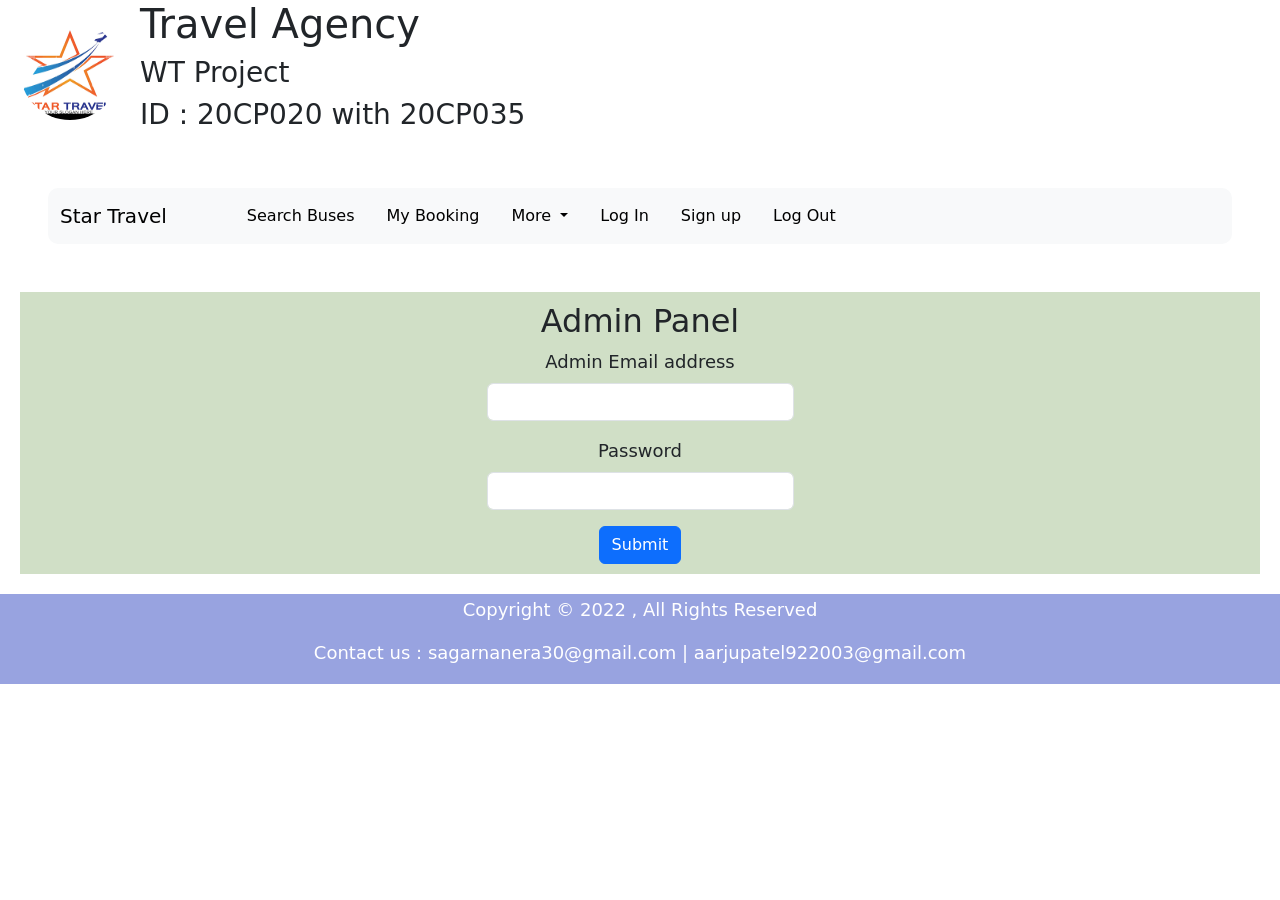
<file: admin/html-file/addbusinfo.html>
<!DOCTYPE html>
<html lang="en">

<head>
    <!-- Required meta tags -->
    <meta charset="utf-8">
    <meta name="viewport" content="width=device-width, initial-scale=1">

    <script src="../js-file/add_bus.js"></script>
    <script src="../js-file/admin_main.js"></script>
    <!-- Bootstrap CSS -->
    <link rel="stylesheet" href="../../css-file/main.css">
    <link href="https://cdn.jsdelivr.net/npm/bootstrap@5.1.3/dist/css/bootstrap.min.css" rel="stylesheet"
        integrity="sha384-1BmE4kWBq78iYhFldvKuhfTAU6auU8tT94WrHftjDbrCEXSU1oBoqyl2QvZ6jIW3" crossorigin="anonymous">

    <title>Travel with us/add bus</title>
</head>

<body>
    <div class="containeer">
        <div id="head_div">
            <div id="img_div">
                <img src="../../image/logo.png" alt="main_travel_logo">
            </div>
            <div id="title_div">
                <h1>Travel Agency</h1>
                <h3>WT Project</h3>
                <h3>ID : 20CP020 with 20CP035</h3>
            </div>
        </div>

        <nav class="navbar m-5 navbar-expand-lg navbar-light bg-light">
            <div class="container-fluid">
                <a class="navbar-brand" style="color:black;" href="../../admin/admin.html">Star Travel</a>
                <button class="navbar-toggler" type="button" data-bs-toggle="collapse" data-bs-target="#navbarSupportedContent"
                    aria-controls="navbarSupportedContent" aria-expanded="false" aria-label="Toggle navigation">
                    <span class="navbar-toggler-icon"></span>
                </button>
                <div class="collapse navbar-collapse mx-5" id="navbarSupportedContent">
                    <ul class="navbar-nav me-auto mb-2 mb-lg-0">
                        <li class="nav-item mx-2">
                            <a class="nav-link active" aria-current="page" href="../../admin/html-file/search_bus.html">Search
                                Buses</a>
                        </li>
        
                        <li class="nav-item dropdown mx-2">
                            <a style="color: black;" class="nav-link dropdown-toggle" href="#" id="navbarDropdown" role="button"
                                data-bs-toggle="dropdown" aria-expanded="false">
                                Bus Add/Remove
                            </a>
                            <ul class="dropdown-menu" aria-labelledby="navbarDropdown">
                                <li><a class="dropdown-item" href="../../admin/html-file/addbusinfo.html">Add bus</a></li>
                                <li><a class="dropdown-item" href="../../admin/html-file/removeaddbusinfo.html">Remove bus</a>
                                </li>
        
                            </ul>
                        </li>
        
                        <li class="nav-item mx-2">
                            <a class="nav-link active" href="../../admin/html-file/addrtinfo.html">Add route information</a>
                        </li>
                        <li class="nav-item mx-2">
                            <a class="nav-link active" href="#" onclick="admin_logout()">Log Out</a>
                        </li>
        
                    </ul>
                </div>
            </div>
        </nav>

        <main>
            <div id="outer" class="home">
                <h2>Enter The Valid Bus information To Add</h2>

                <form id="add_bus">
                    <div class="mb-3" name="bus_name">
                        <label for="exampleInputEmail1" class="form-label">Bus Name</label>
                        <input type="text" name="bus_name" class="form-control" id="bus_name" aria-describedby="User">
                    </div>
                    <div class="mb-3" name="bus_num">
                        <label for="exampleInputEmail1" class="form-label">Bus Number</label>
                        <input type="text" name="bus_num" class="form-control" id="bus_num" aria-describedby="User">
                    </div>
                    <div class="mb-3" name="capacity">
                        <label for="exampleInputEmail1" class="form-label">Capacity</label>
                        <input type="number" name="capacity" class="form-control" id="capacity"
                            aria-describedby="emailHelp">
                        <div id="emailHelp" class="form-text">We'll never share your email with anyone else.</div>
                    </div>
                    <div class="mb-3" name="ac">
                        <label for="exampleInputEmail1" class="form-label">AC y or n</label>
                        <input type="text" name="ac" class="form-control" id="ac" aria-describedby="emailHelp">
                    </div>
                    <div class="mb-3" name="sleeper">
                        <label for="exampleInputPassword1" class="form-label">Sleeper y or n</label>
                        <input type="text" name="sleeper" class="form-control" id="sleeper">
                    </div>

                    <button type="button" onclick="add_bus()" class="btn btn-primary">Add Bus</button>
                </form>

            </div>
        </main>

        <footer id="page_foot">
            <div>
                <p>Copyright &copy; 2022 , All Rights Received</p>
                <p id="con">Contact us : <a href="mailto:sagarnanera30@gmail.com">sagarnanera30@gmail.com</a> <a
                        href="#"> |
                    </a> <a href="mailto:aarjupatel922003@gmail.com">aarjupatel922003@gmail.com</a></p>

            </div>
        </footer>


        <!-- Optional JavaScript; choose one of the two! -->

        <!-- Option 1: Bootstrap Bundle with Popper -->
        <script src="https://cdn.jsdelivr.net/npm/bootstrap@5.1.3/dist/js/bootstrap.bundle.min.js"
            integrity="sha384-ka7Sk0Gln4gmtz2MlQnikT1wXgYsOg+OMhuP+IlRH9sENBO0LRn5q+8nbTov4+1p"
            crossorigin="anonymous"></script>

        <!-- Option 2: Separate Popper and Bootstrap JS -->
        <!--
            <script src="https://cdn.jsdelivr.net/npm/@popperjs/core@2.10.2/dist/umd/popper.min.js" integrity="sha384-7+zCNj/IqJ95wo16oMtfsKbZ9ccEh31eOz1HGyDuCQ6wgnyJNSYdrPa03rtR1zdB" crossorigin="anonymous"></script>
            <script src="https://cdn.jsdelivr.net/npm/bootstrap@5.1.3/dist/js/bootstrap.min.js" integrity="sha384-QJHtvGhmr9XOIpI6YVutG+2QOK9T+ZnN4kzFN1RtK3zEFEIsxhlmWl5/YESvpZ13" crossorigin="anonymous"></script>
            -->
    </div>
</body>

</html>
</file>
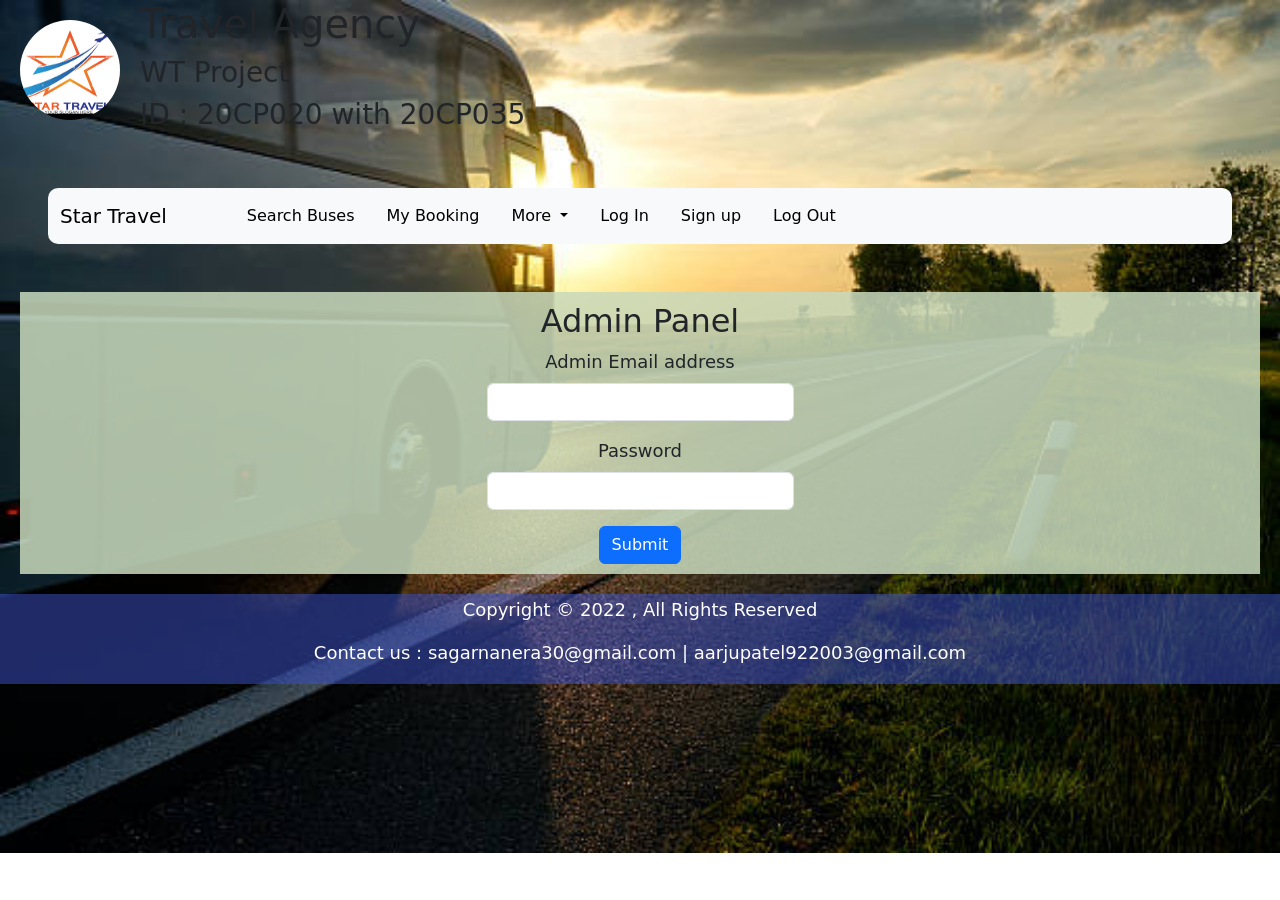
<file: admin/html-file/addrtinfo.html>
<!DOCTYPE html>
<html lang="en">

<head>
    <!-- Required meta tags -->
    <meta charset="utf-8">
    <meta name="viewport" content="width=device-width, initial-scale=1">
    <script src="../js-file/add_route.js"></script>
    <script src="../js-file/admin_main.js"></script>
    <!-- Bootstrap CSS -->
    <link rel="stylesheet" href="../../css-file/main.css">
    <link href="https://cdn.jsdelivr.net/npm/bootstrap@5.1.3/dist/css/bootstrap.min.css" rel="stylesheet"
        integrity="sha384-1BmE4kWBq78iYhFldvKuhfTAU6auU8tT94WrHftjDbrCEXSU1oBoqyl2QvZ6jIW3" crossorigin="anonymous">

    <title>Travel with us/registration</title>
</head>

<body>
    <div class="containeer">
        <div id="head_div">
            <div id="img_div">
                <img src="../../image/logo.png" alt="main_travel_logo">
            </div>
            <div id="title_div">
                <h1>Travel Agency</h1>
                <h3>WT Project</h3>
                <h3>ID : 20CP020 with 20CP035</h3>
            </div>
        </div>


        <nav class="navbar m-5 navbar-expand-lg navbar-light bg-light">
            <div class="container-fluid">
                <a class="navbar-brand" style="color:black;" href="../../admin/admin.html">Star Travel</a>
                <button class="navbar-toggler" type="button" data-bs-toggle="collapse" data-bs-target="#navbarSupportedContent"
                    aria-controls="navbarSupportedContent" aria-expanded="false" aria-label="Toggle navigation">
                    <span class="navbar-toggler-icon"></span>
                </button>
                <div class="collapse navbar-collapse mx-5" id="navbarSupportedContent">
                    <ul class="navbar-nav me-auto mb-2 mb-lg-0">
                        <li class="nav-item mx-2">
                            <a class="nav-link active" aria-current="page" href="../../admin/html-file/search_bus.html">Search
                                Buses</a>
                        </li>
        
                        <li class="nav-item dropdown mx-2">
                            <a style="color: black;" class="nav-link dropdown-toggle" href="#" id="navbarDropdown" role="button"
                                data-bs-toggle="dropdown" aria-expanded="false">
                                Bus Add/Remove
                            </a>
                            <ul class="dropdown-menu" aria-labelledby="navbarDropdown">
                                <li><a class="dropdown-item" href="../../admin/html-file/addbusinfo.html">Add bus</a></li>
                                <li><a class="dropdown-item" href="../../admin/html-file/removeaddbusinfo.html">Remove bus</a>
                                </li>
        
                            </ul>
                        </li>
        
                        <li class="nav-item mx-2">
                            <a class="nav-link active" href="../../admin/html-file/addrtinfo.html">Add route information</a>
                        </li>
                        <li class="nav-item mx-2">
                            <a class="nav-link active" href="#" onclick="admin_logout()">Log Out</a>
                        </li>
        
                    </ul>
                </div>
            </div>
        </nav>


        <main>
            <div id="outer" class="home">
                <h2>Add Route Window</h2>

                <form>
                    <div class="mb-3" name="bus_numer">
                        <label for="exampleInputEmail1" class="form-label">Enter Bus Number For this route</label>
                        <input type="text" name="bus_numer" class="form-control" id="bus_number"
                            aria-describedby="User">
                    </div>
                    <div class="mb-3" name="starting_point">
                        <label for="exampleInputEmail1" class="form-label">Stating Point for the route</label>
                        <input type="text" name="starting_point" class="form-control" id="starting_point">
                       
                    <div class="mb-3" name="destination">
                        <label for="exampleInputEmail1" class="form-label">destination</label>
                        <input type="text" name="destination" class="form-control" id="destination">
                    </div>

                    <div class="mb-3" name="daily_ser">
                        <label for="exampleInputEmail1" class="form-label">daily_service or not</label>
                        <input type="text" name="daily_ser" class="form-control" id="daily_ser">
                    </div>


                    <div class="mb-3" name="departure_time">
                        <label for="exampleInputPassword1" class="form-label">departure time</label>
                        <input type="time" name="departure_time" class="form-control" id="departure_time">
                    </div>

                    <div class="mb-3" name="price">
                        <label for="exampleInputPassword1" class="form-label">Price Per Ticket</label>
                        <input type="text" name="price" class="form-control" id="price">
                    </div>

                    <button type="button" onclick="add_route()" class="btn btn-primary">Submit</button>
                </form>

            </div>
        </main>

        <footer id="page_foot">
            <div>
                <p>Copyright &copy; 2022 , All Rights Received</p>
                <p id="con">Contact us : <a href="mailto:sagarnanera30@gmail.com">sagarnanera30@gmail.com</a> <a
                        href="#"> |
                    </a> <a href="mailto:aarjupatel922003@gmail.com">aarjupatel922003@gmail.com</a></p>

            </div>
        </footer>


        <!-- Optional JavaScript; choose one of the two! -->

        <!-- Option 1: Bootstrap Bundle with Popper -->
        <script src="https://cdn.jsdelivr.net/npm/bootstrap@5.1.3/dist/js/bootstrap.bundle.min.js"
            integrity="sha384-ka7Sk0Gln4gmtz2MlQnikT1wXgYsOg+OMhuP+IlRH9sENBO0LRn5q+8nbTov4+1p"
            crossorigin="anonymous"></script>

        <!-- Option 2: Separate Popper and Bootstrap JS -->
        <!--
            <script src="https://cdn.jsdelivr.net/npm/@popperjs/core@2.10.2/dist/umd/popper.min.js" integrity="sha384-7+zCNj/IqJ95wo16oMtfsKbZ9ccEh31eOz1HGyDuCQ6wgnyJNSYdrPa03rtR1zdB" crossorigin="anonymous"></script>
            <script src="https://cdn.jsdelivr.net/npm/bootstrap@5.1.3/dist/js/bootstrap.min.js" integrity="sha384-QJHtvGhmr9XOIpI6YVutG+2QOK9T+ZnN4kzFN1RtK3zEFEIsxhlmWl5/YESvpZ13" crossorigin="anonymous"></script>
            -->
    </div>
</body>

</html>
</file>
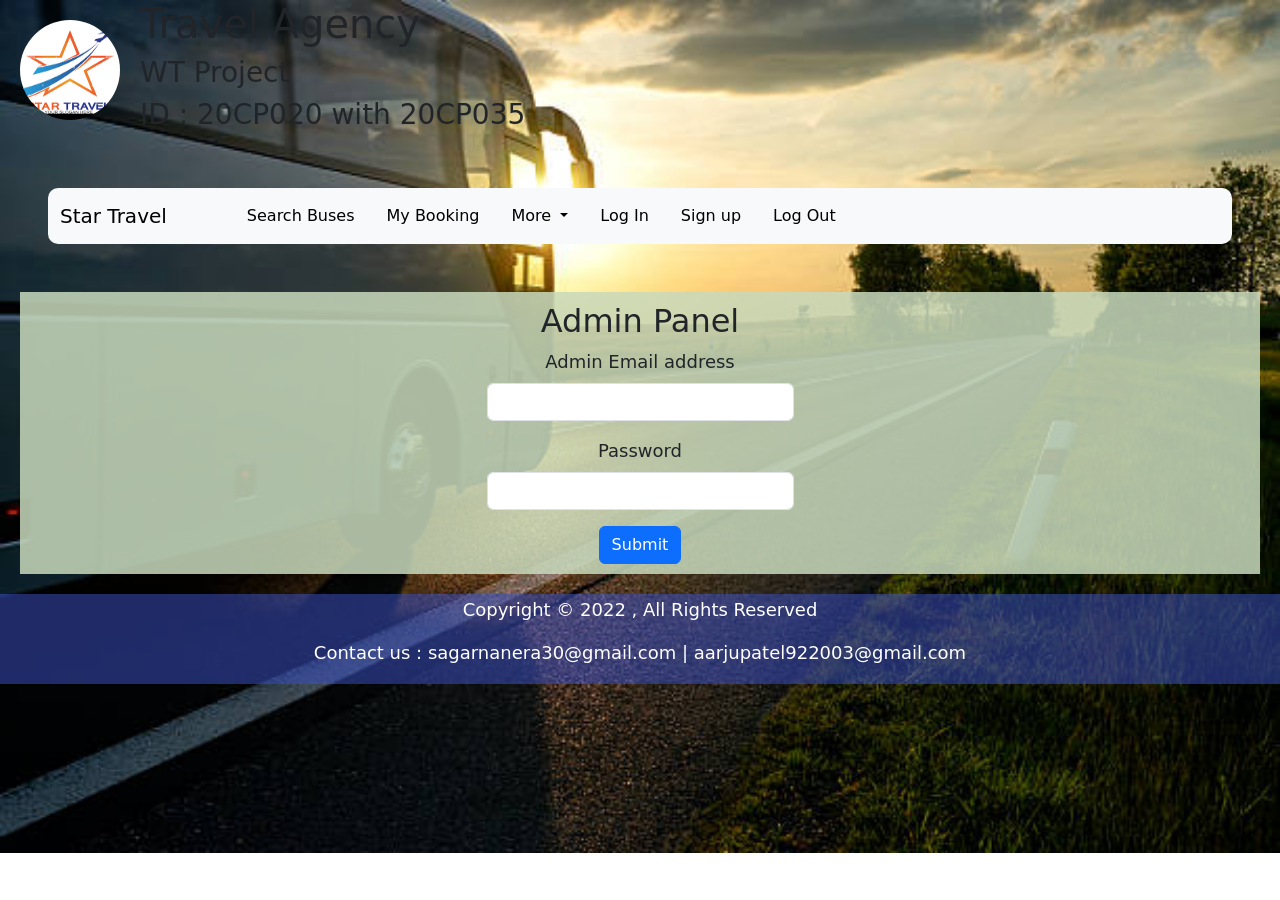
<file: admin/html-file/removeaddbusinfo.html>
<!DOCTYPE html>
<html lang="en">

<head>
    <!-- Required meta tags -->
    <meta charset="utf-8">
    <meta name="viewport" content="width=device-width, initial-scale=1">

    <script src="../js-file/remove_bus.js"></script>
    <script src="../js-file/admin_main.js"></script>
    <!-- Bootstrap CSS -->
    <link rel="stylesheet" href="../../css-file/main.css">
    <link href="https://cdn.jsdelivr.net/npm/bootstrap@5.1.3/dist/css/bootstrap.min.css" rel="stylesheet"
        integrity="sha384-1BmE4kWBq78iYhFldvKuhfTAU6auU8tT94WrHftjDbrCEXSU1oBoqyl2QvZ6jIW3" crossorigin="anonymous">

    <title>Travel with us/add bus</title>
</head>

<body>
    <div class="containeer">
        <div id="head_div">
            <div id="img_div">
                <img src="../../image/logo.png" alt="main_travel_logo">
            </div>
            <div id="title_div">
                <h1>Travel Agency</h1>
                <h3>WT Project</h3>
                <h3>ID : 20CP020 with 20CP035</h3>
            </div>
        </div>

        <nav class="navbar m-5 navbar-expand-lg navbar-light bg-light">
            <div class="container-fluid">
                <a class="navbar-brand" style="color:black;" href="../../admin/admin.html">Star Travel</a>
                <button class="navbar-toggler" type="button" data-bs-toggle="collapse" data-bs-target="#navbarSupportedContent"
                    aria-controls="navbarSupportedContent" aria-expanded="false" aria-label="Toggle navigation">
                    <span class="navbar-toggler-icon"></span>
                </button>
                <div class="collapse navbar-collapse mx-5" id="navbarSupportedContent">
                    <ul class="navbar-nav me-auto mb-2 mb-lg-0">
                        <li class="nav-item mx-2">
                            <a class="nav-link active" aria-current="page" href="../../admin/html-file/search_bus.html">Search
                                Buses</a>
                        </li>
        
                        <li class="nav-item dropdown mx-2">
                            <a style="color: black;" class="nav-link dropdown-toggle" href="#" id="navbarDropdown" role="button"
                                data-bs-toggle="dropdown" aria-expanded="false">
                                Bus Add/Remove
                            </a>
                            <ul class="dropdown-menu" aria-labelledby="navbarDropdown">
                                <li><a class="dropdown-item" href="../../admin/html-file/addbusinfo.html">Add bus</a></li>
                                <li><a class="dropdown-item" href="../../admin/html-file/removeaddbusinfo.html">Remove bus</a>
                                </li>
        
                            </ul>
                        </li>
        
                        <li class="nav-item mx-2">
                            <a class="nav-link active" href="../../admin/html-file/addrtinfo.html">Add route information</a>
                        </li>
                        <li class="nav-item mx-2">
                            <a class="nav-link active" href="#" onclick="admin_logout()">Log Out</a>
                        </li>
        
                    </ul>
                </div>
            </div>
        </nav>

        <main>
            <div id="outer" class="home">
                <h2>Enter The Valid Bus information For Remove Bus</h2>

                <form >
                    <div class="mb-3" name="bus_num">
                        <label for="exampleInputEmail1" class="form-label">Bus Number</label>
                        <input type="text" name="bus_num" class="form-control" id="bus_num" aria-describedby="User">
                    </div>
                    <div class="mb-3" name="capacity">
                        <label for="exampleInputEmail1" class="form-label">Capacity</label>
                        <input type="number" name="capacity" class="form-control" id="capacity"
                            aria-describedby="emailHelp">
                        <div id="emailHelp" class="form-text">We'll never share your email with anyone else.</div>
                    </div>
                    <div class="mb-3" name="ac">
                        <label for="exampleInputEmail1" class="form-label">AC y or n</label>
                        <input type="text" name="ac" class="form-control" id="ac" aria-describedby="emailHelp">
                    </div>
                    <div class="mb-3" name="sleeper">
                        <label for="exampleInputPassword1" class="form-label">Sleeper y or n</label>
                        <input type="text" name="sleeper" class="form-control" id="sleeper">
                    </div>

                    <button type="button" onclick="rem_bus()" class="btn btn-primary">Remove Bus</button>
                </form>

            </div>
        </main>

        <footer id="page_foot">
            <div>
                <p>Copyright &copy; 2022 , All Rights Received</p>
                <p id="con">Contact us : <a href="mailto:sagarnanera30@gmail.com">sagarnanera30@gmail.com</a> <a
                        href="#"> |
                    </a> <a href="mailto:aarjupatel922003@gmail.com">aarjupatel922003@gmail.com</a></p>

            </div>
        </footer>


        <!-- Optional JavaScript; choose one of the two! -->

        <!-- Option 1: Bootstrap Bundle with Popper -->
        <script src="https://cdn.jsdelivr.net/npm/bootstrap@5.1.3/dist/js/bootstrap.bundle.min.js"
            integrity="sha384-ka7Sk0Gln4gmtz2MlQnikT1wXgYsOg+OMhuP+IlRH9sENBO0LRn5q+8nbTov4+1p"
            crossorigin="anonymous"></script>

        <!-- Option 2: Separate Popper and Bootstrap JS -->
        <!--
            <script src="https://cdn.jsdelivr.net/npm/@popperjs/core@2.10.2/dist/umd/popper.min.js" integrity="sha384-7+zCNj/IqJ95wo16oMtfsKbZ9ccEh31eOz1HGyDuCQ6wgnyJNSYdrPa03rtR1zdB" crossorigin="anonymous"></script>
            <script src="https://cdn.jsdelivr.net/npm/bootstrap@5.1.3/dist/js/bootstrap.min.js" integrity="sha384-QJHtvGhmr9XOIpI6YVutG+2QOK9T+ZnN4kzFN1RtK3zEFEIsxhlmWl5/YESvpZ13" crossorigin="anonymous"></script>
            -->
    </div>
</body>

</html>
</file>
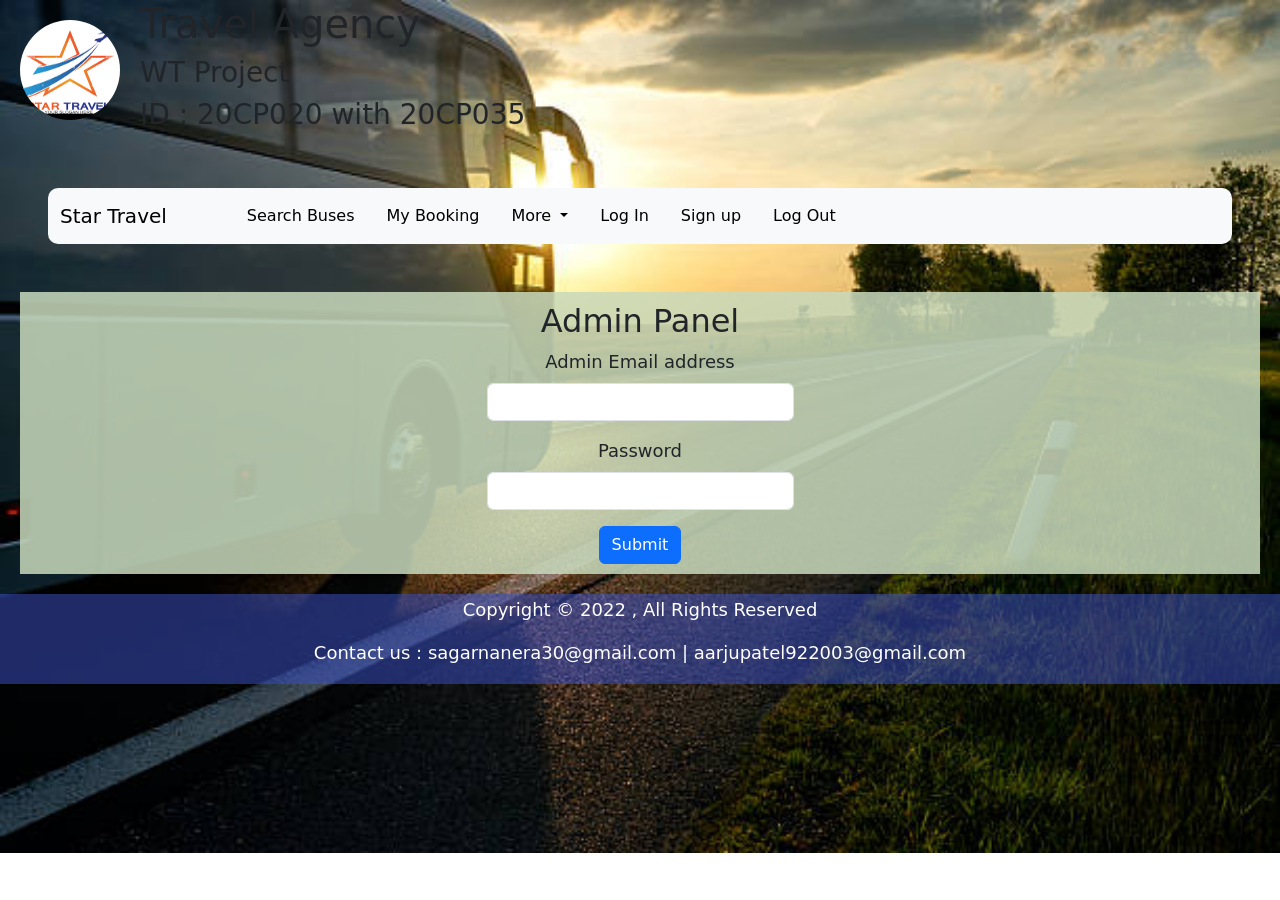
<file: admin/html-file/search_bus.html>
<!DOCTYPE html>
<html lang="en">

<head>
    <!-- Required meta tags -->
    <meta charset="utf-8">
    <meta name="viewport" content="width=device-width, initial-scale=1">
    <script src="../js-file/search_bus.js"></script>
    <script src="../js-file/admin_main.js"></script>
    <!-- Bootstrap CSS -->
    <link rel="stylesheet" href="../../css-file/main.css">
    <link href="https://cdn.jsdelivr.net/npm/bootstrap@5.1.3/dist/css/bootstrap.min.css" rel="stylesheet"
        integrity="sha384-1BmE4kWBq78iYhFldvKuhfTAU6auU8tT94WrHftjDbrCEXSU1oBoqyl2QvZ6jIW3" crossorigin="anonymous">

    <title>Travel with us/admin bus info</title>
</head>

<body>

    <div class="containeer">

        <div id="head_div">
            <div id="img_div">
                <img src="../../image/logo.png" onclick="callhome()" alt="main_travel_logo">
            </div>
            <div id="title_div">
                <h1>Travel Agency</h1>
                <h3>WT Project</h3>
                <h3>ID : 20CP020 with 20CP035</h3>
            </div>
        </div>

        <nav class="navbar m-5 navbar-expand-lg navbar-light bg-light">
            <div class="container-fluid">
                <a class="navbar-brand" style="color:black;" href="../../admin/admin.html">Star Travel</a>
                <button class="navbar-toggler" type="button" data-bs-toggle="collapse"
                    data-bs-target="#navbarSupportedContent" aria-controls="navbarSupportedContent"
                    aria-expanded="false" aria-label="Toggle navigation">
                    <span class="navbar-toggler-icon"></span>
                </button>
                <div class="collapse navbar-collapse mx-5" id="navbarSupportedContent">
                    <ul class="navbar-nav me-auto mb-2 mb-lg-0">
                        <li class="nav-item mx-2">

                            <a class="nav-link active" aria-current="page"
                                href="../../admin/html-file/search_bus.html">Search Buses</a>
                        </li>
                        <li class="nav-item dropdown mx-2">
                            <a style="color: black;" class="nav-link dropdown-toggle" href="#" id="navbarDropdown"
                                role="button" data-bs-toggle="dropdown" aria-expanded="false"> Bus Add/Remove </a>
                            <ul class="dropdown-menu" aria-labelledby="navbarDropdown">
                                <li><a class="dropdown-item" href="../../admin/html-file/addbusinfo.html">Add bus</a>
                                </li>
                                <li><a class="dropdown-item" href="../../admin/html-file/removeaddbusinfo.html">Remove
                                        bus</a></li>
                            </ul>
                        </li>
                        <li class="nav-item mx-2">
                            <a class="nav-link active" href="../../admin/html-file/addrtinfo.html">Add route
                                information</a>

                        </li>
                        <li class="nav-item mx-2">
                            <a class="nav-link active" href="#" onclick="admin_logout()">Log Out</a>
                        </li>

                    </ul>
                </div>
            </div>
        </nav>

        <h1 style="text-align: center; color: black; background-color: rgb(134, 146, 157); margin: 10px;">BUS
            information</h1>
        <main>
            <div id="outer" class="home">
                <h2>Enter the details to find Bus for your demand...</h2>
                <!-- action="bus_info_admin.php" method="post -->
                <form id="myForm">
                    <div class="mb-3" name="source">
                        <label for="exampleInputPassword1" class="form-label">Starting Point</label>
                        <input type="text" name="source" class="form-control" id="starting_point">
                    </div>
                    <div class="mb-3" name="destination">
                        <label for="exampleInputPassword1" class="form-label">Destination Point</label>
                        <input type="text" name="destination" class="form-control" id="destination">
                    </div>
                    <div class="mb-3" name="jsdate">
                        <label for="exampleInputPassword1" class="form-label">Date Of Traveling</label>
                        <!-- value="09/02/2003" -->
                        <input type="date" name="jsdate" class="form-control" id="travelling_date">
                    </div>
                    <button onclick="get_bus_info()" type="button" class="btn btn-primary">Submit</button>
                </form>
            </div>

        </main>
        <!-- <table id="data_table">

        </table> -->

        <div id="route-table" class="table table-dark">
            <table class="table table-borderless" id="route_data" style="color: aliceblue;"></table>
        </div>
  
        <footer id="page_foot">
            <div>
                <p>Copyright &copy; 2022 , All Rights Received</p>
                <p id="con">Contact us : <a href="mailto:sagarnanera30@gmail.com">sagarnanera30@gmail.com</a> <a

                        href="#"> | </a> <a href="mailto:aarjupatel922003@gmail.com">aarjupatel922003@gmail.com</a></p>
            </div>
        </footer>
        <!-- Optional JavaScript; choose one of the two! -->

        <!-- Option 1: Bootstrap Bundle with Popper -->
        <script src="https://cdn.jsdelivr.net/npm/bootstrap@5.1.3/dist/js/bootstrap.bundle.min.js"
            integrity="sha384-ka7Sk0Gln4gmtz2MlQnikT1wXgYsOg+OMhuP+IlRH9sENBO0LRn5q+8nbTov4+1p"
            crossorigin="anonymous"></script>

        <!-- Option 2: Separate Popper and Bootstrap JS -->
        <!--
            <script src="https://cdn.jsdelivr.net/npm/@popperjs/core@2.10.2/dist/umd/popper.min.js" integrity="sha384-7+zCNj/IqJ95wo16oMtfsKbZ9ccEh31eOz1HGyDuCQ6wgnyJNSYdrPa03rtR1zdB" crossorigin="anonymous"></script>
            <script src="https://cdn.jsdelivr.net/npm/bootstrap@5.1.3/dist/js/bootstrap.min.js" integrity="sha384-QJHtvGhmr9XOIpI6YVutG+2QOK9T+ZnN4kzFN1RtK3zEFEIsxhlmWl5/YESvpZ13" crossorigin="anonymous"></script>
            -->

    </div>
</body>

</html>
</file>
<file: css-file/main.css>
body {
  background: url("../image/bus1.jpg");
  background-repeat: no-repeat;
  background-size: cover;
  display: flex;
  flex-direction: column;
  justify-content: center;
  font-size: 10px;
  margin: 20px;
}

td {
  text-align: center;
}

img {
  height: 100px;
  width: 100px;
  border-radius: 50%;
  /* margin: 20px; */
}

header {
  font-size: 150%;
  font: normal;
  margin: 20px;
  position: relative;
  top: 10%;
}

#img_div {
  height: 100px;
  width: 100px;
  margin: 20px;
}

#head_div {
  display: flex;
  flex-direction: row;
}

h1,
h3 {
  /* height: 50px; */
  color: antiquewhite;
}

nav {
  background-color: rgba(250, 235, 215, 0.712);
  margin: 20px;
  border-radius: 10px;
}

#nav_bar li {
  display: inline-flex;
  flex-direction: row;
  margin: 5px;
  padding: 5px;
  border: 2px solid black;
  border-radius: 20%;
  background-color: rgba(127, 255, 212, 0.623);
  color: black;
  font-weight: bold;
}

a {
  text-decoration: none;
  color: black;
}

a:hover {
  color: blue;
}

#outer {
  display: flex;
  flex-direction: column;
  justify-content: center;
  text-align: center;
  align-items: center;
  background-color: rgba(200, 218, 189, 0.85);
  margin: 20px;
  box-sizing: border-box;
  padding: 10px;
  font-size: large;
}

main p {
  text-align: justify;
  color: rgb(26, 26, 31);
  font-weight: 800;
  padding: 10px;
}

#page_foot {
  padding: 2px;
  color: white;
  background-color: rgba(60, 81, 196, 0.527);
  text-align: center;
  font-size: large;
  position: relative;
  bottom: 10%;
}

#page_foot a {
  color: rgb(255, 255, 255);
  text-decoration: none;
}

input::-webkit-outer-spin-button,
input::-webkit-inner-spin-button {
  -webkit-appearance: none;
  margin: 0;
}

/* Firefox */
input[type="number"] {
  -moz-appearance: textfield;
}

/* 
jhfkjahjsfhajfgahflhaf */

/* The side navigation menu */
.sidenav {
  height: auto;
  /* 100% Full-height */
  width: auto;
  /* 0 width - change this with JavaScript */
  position: relative;
  /* Stay in place */
  z-index: 1;
  /* Stay on top */
  top: 0;
  /* Stay at the top */
  left: 0;
  background: transparent;
  /* Black*/
  overflow-x: hidden;
  /* Disable horizontal scroll */
  padding-top: 1px;
  /* Place content 60px from the top */
  transition: 0.5s;
  /* 0.5 second transition effect to slide in the sidenav */
}

.openbtn {
  background-color: aqua;
  /* height: 300px;
    width: 300px; */
}

/* The navigation menu links */
.sidenav a {
  /* padding: 8px 8px 8px 32px;
    text-decoration: none;
    font-size: 25px;
    color: #818181;
    display: inline-block;
    transition: 0.3s; */

  display: inline-flex;
  flex-direction: row;
  margin: 5px;
  padding: 5px;
  border: 2px solid black;
  border-radius: 20%;
  background-color: rgba(127, 255, 212, 0.623);
  color: black;
  font-weight: bold;
}

/* When you mouse over the navigation links, change their color */
.sidenav a:hover {
  color: #f1f1f1;
}

/* Position and style the close button (top right corner) */
.sidenav .closebtn {
  position: absolute;
  top: 0;
  right: 25px;
  font-size: 36px;
  margin-left: 50px;
}

/* Style page content - use this if you want to push the page content to the right when you open the side navigation */
#main {
  transition: margin-left 0.5s;
  padding: 20px;
}

/* On smaller screens, where height is less than 450px, change the style of the sidenav (less padding and a smaller font size) */
@media screen and (max-height: 450px) {
  .sidenav {
    padding-top: 15px;
  }

  .sidenav a {
    font-size: 18px;
  }
}
</file>
